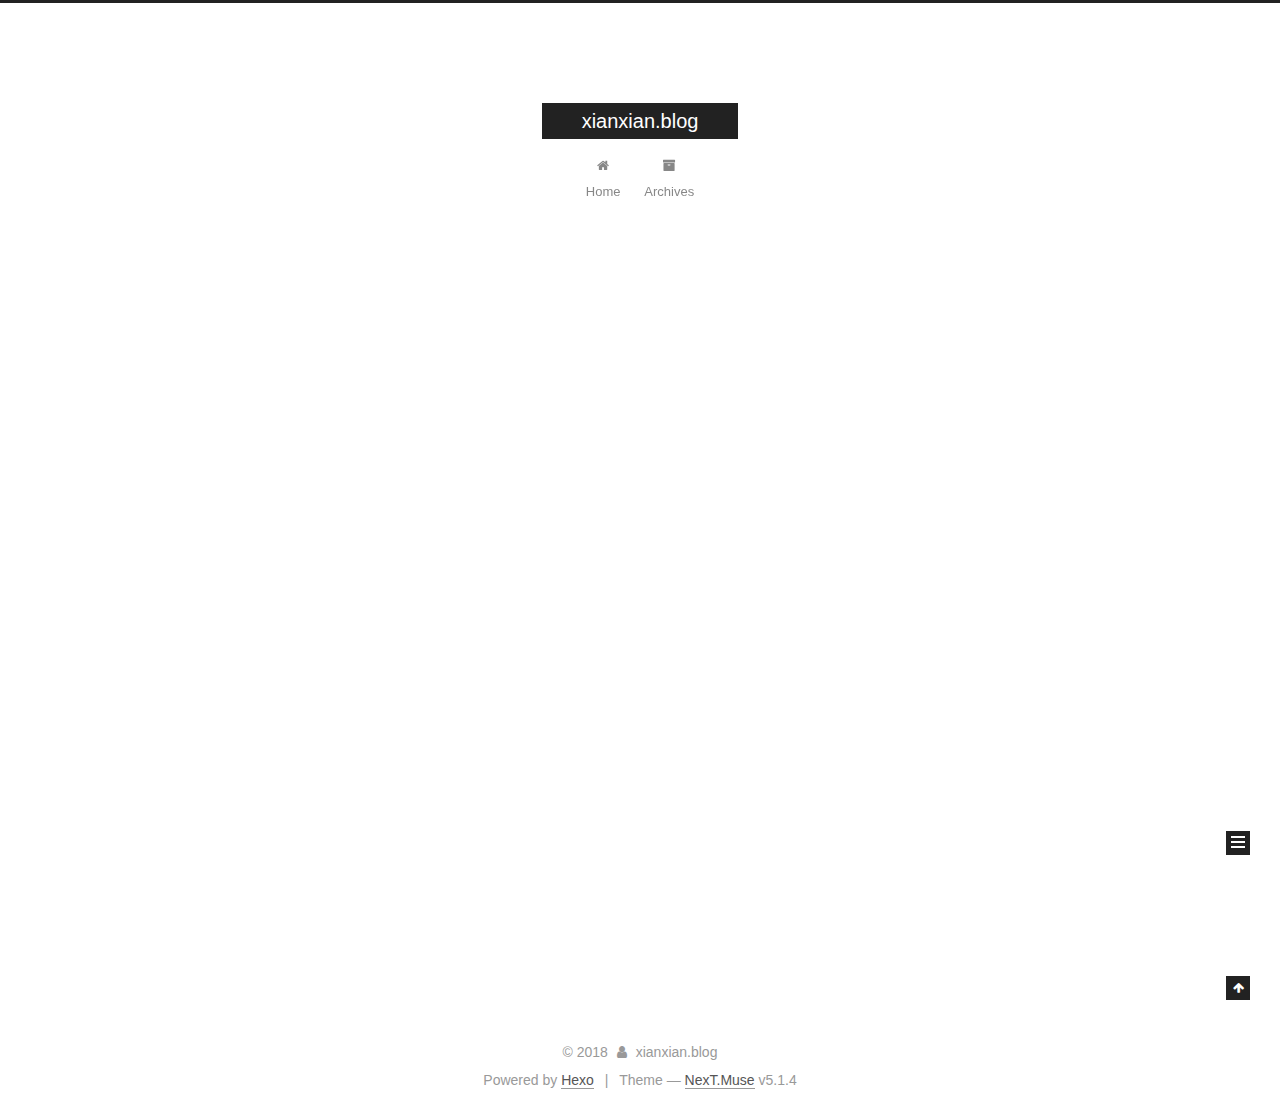
<file: index.html>
<!DOCTYPE html>



  


<html class="theme-next muse use-motion" lang="">
<head>
  <meta charset="UTF-8"/>
<meta http-equiv="X-UA-Compatible" content="IE=edge" />
<meta name="viewport" content="width=device-width, initial-scale=1, maximum-scale=1"/>
<meta name="theme-color" content="#222">









<meta http-equiv="Cache-Control" content="no-transform" />
<meta http-equiv="Cache-Control" content="no-siteapp" />
















  
  
  <link href="/lib/fancybox/source/jquery.fancybox.css?v=2.1.5" rel="stylesheet" type="text/css" />







<link href="/lib/font-awesome/css/font-awesome.min.css?v=4.6.2" rel="stylesheet" type="text/css" />

<link href="/css/main.css?v=5.1.4" rel="stylesheet" type="text/css" />


  <link rel="apple-touch-icon" sizes="180x180" href="/images/apple-touch-icon-next.png?v=5.1.4">


  <link rel="icon" type="image/png" sizes="32x32" href="/images/favicon-32x32-next.png?v=5.1.4">


  <link rel="icon" type="image/png" sizes="16x16" href="/images/favicon-16x16-next.png?v=5.1.4">


  <link rel="mask-icon" href="/images/logo.svg?v=5.1.4" color="#222">





  <meta name="keywords" content="Hexo, NexT" />










<meta property="og:type" content="website">
<meta property="og:title" content="xianxian.blog">
<meta property="og:url" content="http://yoursite.com/index.html">
<meta property="og:site_name" content="xianxian.blog">
<meta property="og:locale" content="default">
<meta name="twitter:card" content="summary">
<meta name="twitter:title" content="xianxian.blog">



<script type="text/javascript" id="hexo.configurations">
  var NexT = window.NexT || {};
  var CONFIG = {
    root: '/',
    scheme: 'Muse',
    version: '5.1.4',
    sidebar: {"position":"left","display":"post","offset":12,"b2t":false,"scrollpercent":false,"onmobile":false},
    fancybox: true,
    tabs: true,
    motion: {"enable":true,"async":false,"transition":{"post_block":"fadeIn","post_header":"slideDownIn","post_body":"slideDownIn","coll_header":"slideLeftIn","sidebar":"slideUpIn"}},
    duoshuo: {
      userId: '0',
      author: 'Author'
    },
    algolia: {
      applicationID: '',
      apiKey: '',
      indexName: '',
      hits: {"per_page":10},
      labels: {"input_placeholder":"Search for Posts","hits_empty":"We didn't find any results for the search: ${query}","hits_stats":"${hits} results found in ${time} ms"}
    }
  };
</script>



  <link rel="canonical" href="http://yoursite.com/"/>





  <title>xianxian.blog</title>
  








</head>

<body itemscope itemtype="http://schema.org/WebPage" lang="default">

  
  
    
  

  <div class="container sidebar-position-left 
  page-home">
    <div class="headband"></div>

    <header id="header" class="header" itemscope itemtype="http://schema.org/WPHeader">
      <div class="header-inner"><div class="site-brand-wrapper">
  <div class="site-meta ">
    

    <div class="custom-logo-site-title">
      <a href="/"  class="brand" rel="start">
        <span class="logo-line-before"><i></i></span>
        <span class="site-title">xianxian.blog</span>
        <span class="logo-line-after"><i></i></span>
      </a>
    </div>
      
        <p class="site-subtitle"></p>
      
  </div>

  <div class="site-nav-toggle">
    <button>
      <span class="btn-bar"></span>
      <span class="btn-bar"></span>
      <span class="btn-bar"></span>
    </button>
  </div>
</div>

<nav class="site-nav">
  

  
    <ul id="menu" class="menu">
      
        
        <li class="menu-item menu-item-home">
          <a href="/" rel="section">
            
              <i class="menu-item-icon fa fa-fw fa-home"></i> <br />
            
            Home
          </a>
        </li>
      
        
        <li class="menu-item menu-item-archives">
          <a href="/archives/" rel="section">
            
              <i class="menu-item-icon fa fa-fw fa-archive"></i> <br />
            
            Archives
          </a>
        </li>
      

      
    </ul>
  

  
</nav>



 </div>
    </header>

    <main id="main" class="main">
      <div class="main-inner">
        <div class="content-wrap">
          <div id="content" class="content">
            
  <section id="posts" class="posts-expand">
    
      

  

  
  
  

  <article class="post post-type-normal" itemscope itemtype="http://schema.org/Article">
  
  
  
  <div class="post-block">
    <link itemprop="mainEntityOfPage" href="http://yoursite.com/2018/09/06/自我介绍/">

    <span hidden itemprop="author" itemscope itemtype="http://schema.org/Person">
      <meta itemprop="name" content="xianxian.blog">
      <meta itemprop="description" content="">
      <meta itemprop="image" content="/images/avatar.gif">
    </span>

    <span hidden itemprop="publisher" itemscope itemtype="http://schema.org/Organization">
      <meta itemprop="name" content="xianxian.blog">
    </span>

    
      <header class="post-header">

        
        
          <h1 class="post-title" itemprop="name headline">
                
                <a class="post-title-link" href="/2018/09/06/自我介绍/" itemprop="url">先来个自我介绍</a></h1>
        

        <div class="post-meta">
          <span class="post-time">
            
              <span class="post-meta-item-icon">
                <i class="fa fa-calendar-o"></i>
              </span>
              
                <span class="post-meta-item-text">Posted on</span>
              
              <time title="Post created" itemprop="dateCreated datePublished" datetime="2018-09-06T22:48:46+08:00">
                2018-09-06
              </time>
            

            

            
          </span>

          

          
            
          

          
          

          

          

          

        </div>
      </header>
    

    
    
    
    <div class="post-body" itemprop="articleBody">

      
      

      
        
          
            <h2 id="自我介绍"><a href="#自我介绍" class="headerlink" title="自我介绍"></a>自我介绍</h2><blockquote>
<p>姓名： 晨曦<br><br>性别： 女<br><br>生日： 1995-03-23<br><br>爱好：摄影、设计</p>
</blockquote>
<h2 id="我的日常"><a href="#我的日常" class="headerlink" title="我的日常"></a>我的日常</h2><blockquote>
<ol>
<li>熟练 ps切图、熟悉AI、Axure、墨刀 等工具的使用</li>
<li>精通HTML5+CSS3 布局样式编程，熟悉各种前端调试工具</li>
<li>JavaScript基础扎实，熟练使用jQuery、bootstrap、等主流JS库和框架</li>
<li>熟练掌握vue、微信jssdk、微信小程序等。</li>
<li>有web开发经验，能开发兼容移动版浏览器的应用，并实现各种交互效果</li>
<li>良好的开发、测试习惯，有兴趣探索新的知识。</li>
</ol>
</blockquote>

          
        
      
    </div>
    
    
    

    

    

    

    <footer class="post-footer">
      

      

      

      
      
        <div class="post-eof"></div>
      
    </footer>
  </div>
  
  
  
  </article>


    
  </section>

  


          </div>
          


          

        </div>
        
          
  
  <div class="sidebar-toggle">
    <div class="sidebar-toggle-line-wrap">
      <span class="sidebar-toggle-line sidebar-toggle-line-first"></span>
      <span class="sidebar-toggle-line sidebar-toggle-line-middle"></span>
      <span class="sidebar-toggle-line sidebar-toggle-line-last"></span>
    </div>
  </div>

  <aside id="sidebar" class="sidebar">
    
    <div class="sidebar-inner">

      

      

      <section class="site-overview-wrap sidebar-panel sidebar-panel-active">
        <div class="site-overview">
          <div class="site-author motion-element" itemprop="author" itemscope itemtype="http://schema.org/Person">
            
              <p class="site-author-name" itemprop="name">xianxian.blog</p>
              <p class="site-description motion-element" itemprop="description"></p>
          </div>

          <nav class="site-state motion-element">

            
              <div class="site-state-item site-state-posts">
              
                <a href="/archives/">
              
                  <span class="site-state-item-count">1</span>
                  <span class="site-state-item-name">posts</span>
                </a>
              </div>
            

            

            

          </nav>

          

          

          
          

          
          

          

        </div>
      </section>

      

      

    </div>
  </aside>


        
      </div>
    </main>

    <footer id="footer" class="footer">
      <div class="footer-inner">
        <div class="copyright">&copy; <span itemprop="copyrightYear">2018</span>
  <span class="with-love">
    <i class="fa fa-user"></i>
  </span>
  <span class="author" itemprop="copyrightHolder">xianxian.blog</span>

  
</div>


  <div class="powered-by">Powered by <a class="theme-link" target="_blank" href="https://hexo.io">Hexo</a></div>



  <span class="post-meta-divider">|</span>



  <div class="theme-info">Theme &mdash; <a class="theme-link" target="_blank" href="https://github.com/iissnan/hexo-theme-next">NexT.Muse</a> v5.1.4</div>




        







        
      </div>
    </footer>

    
      <div class="back-to-top">
        <i class="fa fa-arrow-up"></i>
        
      </div>
    

    

  </div>

  

<script type="text/javascript">
  if (Object.prototype.toString.call(window.Promise) !== '[object Function]') {
    window.Promise = null;
  }
</script>









  












  
  
    <script type="text/javascript" src="/lib/jquery/index.js?v=2.1.3"></script>
  

  
  
    <script type="text/javascript" src="/lib/fastclick/lib/fastclick.min.js?v=1.0.6"></script>
  

  
  
    <script type="text/javascript" src="/lib/jquery_lazyload/jquery.lazyload.js?v=1.9.7"></script>
  

  
  
    <script type="text/javascript" src="/lib/velocity/velocity.min.js?v=1.2.1"></script>
  

  
  
    <script type="text/javascript" src="/lib/velocity/velocity.ui.min.js?v=1.2.1"></script>
  

  
  
    <script type="text/javascript" src="/lib/fancybox/source/jquery.fancybox.pack.js?v=2.1.5"></script>
  


  


  <script type="text/javascript" src="/js/src/utils.js?v=5.1.4"></script>

  <script type="text/javascript" src="/js/src/motion.js?v=5.1.4"></script>



  
  

  

  


  <script type="text/javascript" src="/js/src/bootstrap.js?v=5.1.4"></script>



  


  




	





  





  












  





  

  

  

  
  

  

  

  

</body>
</html>
</file>
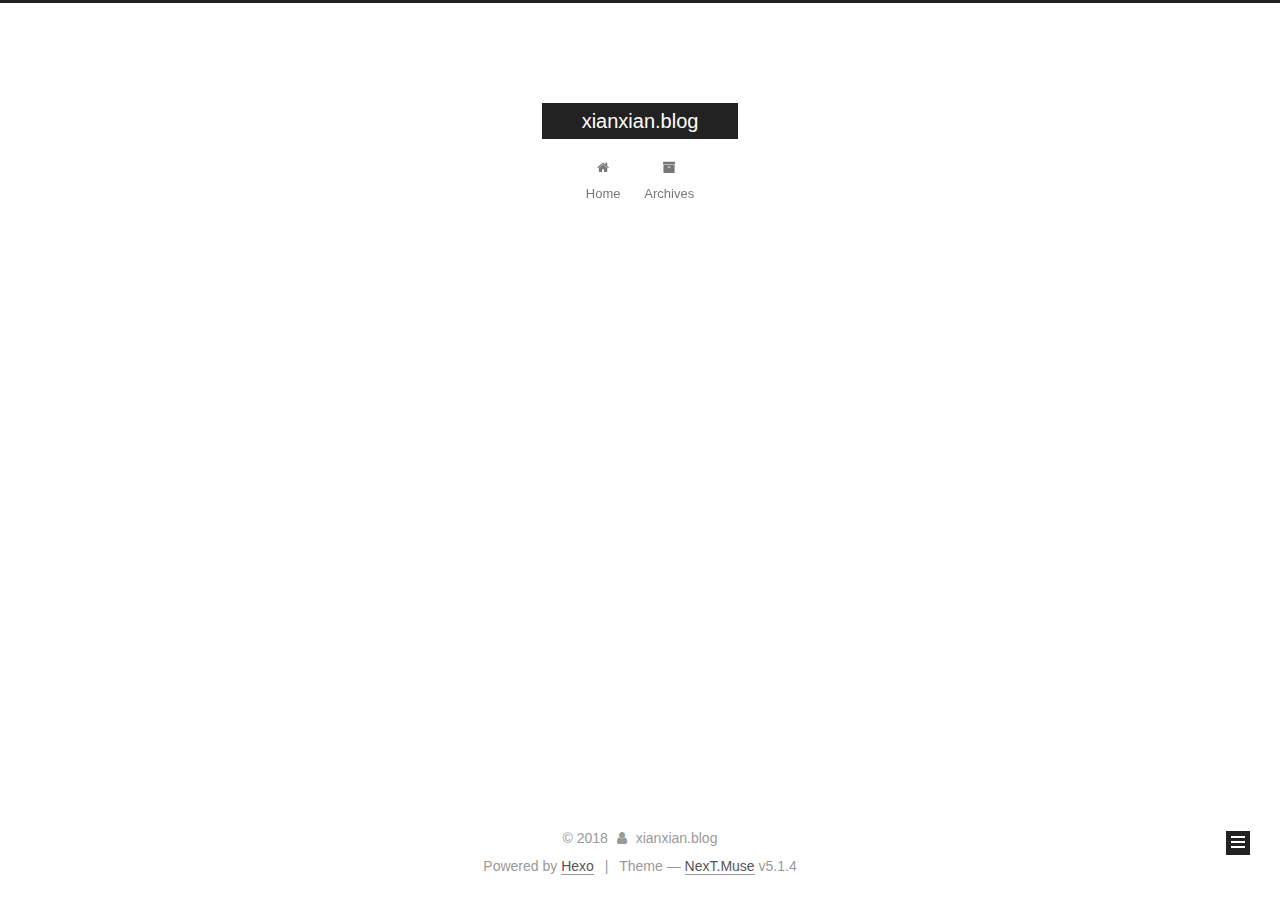
<file: archives/index.html>
<!DOCTYPE html>



  


<html class="theme-next muse use-motion" lang="">
<head>
  <meta charset="UTF-8"/>
<meta http-equiv="X-UA-Compatible" content="IE=edge" />
<meta name="viewport" content="width=device-width, initial-scale=1, maximum-scale=1"/>
<meta name="theme-color" content="#222">









<meta http-equiv="Cache-Control" content="no-transform" />
<meta http-equiv="Cache-Control" content="no-siteapp" />
















  
  
  <link href="/lib/fancybox/source/jquery.fancybox.css?v=2.1.5" rel="stylesheet" type="text/css" />







<link href="/lib/font-awesome/css/font-awesome.min.css?v=4.6.2" rel="stylesheet" type="text/css" />

<link href="/css/main.css?v=5.1.4" rel="stylesheet" type="text/css" />


  <link rel="apple-touch-icon" sizes="180x180" href="/images/apple-touch-icon-next.png?v=5.1.4">


  <link rel="icon" type="image/png" sizes="32x32" href="/images/favicon-32x32-next.png?v=5.1.4">


  <link rel="icon" type="image/png" sizes="16x16" href="/images/favicon-16x16-next.png?v=5.1.4">


  <link rel="mask-icon" href="/images/logo.svg?v=5.1.4" color="#222">





  <meta name="keywords" content="Hexo, NexT" />










<meta property="og:type" content="website">
<meta property="og:title" content="xianxian.blog">
<meta property="og:url" content="http://yoursite.com/archives/index.html">
<meta property="og:site_name" content="xianxian.blog">
<meta property="og:locale" content="default">
<meta name="twitter:card" content="summary">
<meta name="twitter:title" content="xianxian.blog">



<script type="text/javascript" id="hexo.configurations">
  var NexT = window.NexT || {};
  var CONFIG = {
    root: '/',
    scheme: 'Muse',
    version: '5.1.4',
    sidebar: {"position":"left","display":"post","offset":12,"b2t":false,"scrollpercent":false,"onmobile":false},
    fancybox: true,
    tabs: true,
    motion: {"enable":true,"async":false,"transition":{"post_block":"fadeIn","post_header":"slideDownIn","post_body":"slideDownIn","coll_header":"slideLeftIn","sidebar":"slideUpIn"}},
    duoshuo: {
      userId: '0',
      author: 'Author'
    },
    algolia: {
      applicationID: '',
      apiKey: '',
      indexName: '',
      hits: {"per_page":10},
      labels: {"input_placeholder":"Search for Posts","hits_empty":"We didn't find any results for the search: ${query}","hits_stats":"${hits} results found in ${time} ms"}
    }
  };
</script>



  <link rel="canonical" href="http://yoursite.com/archives/"/>





  <title>Archive | xianxian.blog</title>
  








</head>

<body itemscope itemtype="http://schema.org/WebPage" lang="default">

  
  
    
  

  <div class="container sidebar-position-left page-archive">
    <div class="headband"></div>

    <header id="header" class="header" itemscope itemtype="http://schema.org/WPHeader">
      <div class="header-inner"><div class="site-brand-wrapper">
  <div class="site-meta ">
    

    <div class="custom-logo-site-title">
      <a href="/"  class="brand" rel="start">
        <span class="logo-line-before"><i></i></span>
        <span class="site-title">xianxian.blog</span>
        <span class="logo-line-after"><i></i></span>
      </a>
    </div>
      
        <p class="site-subtitle"></p>
      
  </div>

  <div class="site-nav-toggle">
    <button>
      <span class="btn-bar"></span>
      <span class="btn-bar"></span>
      <span class="btn-bar"></span>
    </button>
  </div>
</div>

<nav class="site-nav">
  

  
    <ul id="menu" class="menu">
      
        
        <li class="menu-item menu-item-home">
          <a href="/" rel="section">
            
              <i class="menu-item-icon fa fa-fw fa-home"></i> <br />
            
            Home
          </a>
        </li>
      
        
        <li class="menu-item menu-item-archives">
          <a href="/archives/" rel="section">
            
              <i class="menu-item-icon fa fa-fw fa-archive"></i> <br />
            
            Archives
          </a>
        </li>
      

      
    </ul>
  

  
</nav>



 </div>
    </header>

    <main id="main" class="main">
      <div class="main-inner">
        <div class="content-wrap">
          <div id="content" class="content">
            

  
  
  
  <div class="post-block archive">
    <div id="posts" class="posts-collapse">
      <span class="archive-move-on"></span>

      <span class="archive-page-counter">
        
        
        
          
        
        Um..! 1 post. Keep on posting.
      </span>

      

        
        
        

        
          
          <div class="collection-title">
            <h1 class="archive-year" id="archive-year-2018">2018</h1>
          </div>
        
        

        

  <article class="post post-type-normal" itemscope itemtype="http://schema.org/Article">
    <header class="post-header">

      <h2 class="post-title">
        
            <a class="post-title-link" href="/2018/09/06/自我介绍/" itemprop="url">
              
                <span itemprop="name">先来个自我介绍</span>
              
            </a>
        
      </h2>

      <div class="post-meta">
        <time class="post-time" itemprop="dateCreated"
              datetime="2018-09-06T22:48:46+08:00"
              content="2018-09-06" >
          09-06
        </time>
      </div>

    </header>
  </article>



      

    </div>
  </div>
  
  
  

  



          </div>
          


          

        </div>
        
          
  
  <div class="sidebar-toggle">
    <div class="sidebar-toggle-line-wrap">
      <span class="sidebar-toggle-line sidebar-toggle-line-first"></span>
      <span class="sidebar-toggle-line sidebar-toggle-line-middle"></span>
      <span class="sidebar-toggle-line sidebar-toggle-line-last"></span>
    </div>
  </div>

  <aside id="sidebar" class="sidebar">
    
    <div class="sidebar-inner">

      

      

      <section class="site-overview-wrap sidebar-panel sidebar-panel-active">
        <div class="site-overview">
          <div class="site-author motion-element" itemprop="author" itemscope itemtype="http://schema.org/Person">
            
              <p class="site-author-name" itemprop="name">xianxian.blog</p>
              <p class="site-description motion-element" itemprop="description"></p>
          </div>

          <nav class="site-state motion-element">

            
              <div class="site-state-item site-state-posts">
              
                <a href="/archives/">
              
                  <span class="site-state-item-count">1</span>
                  <span class="site-state-item-name">posts</span>
                </a>
              </div>
            

            

            

          </nav>

          

          

          
          

          
          

          

        </div>
      </section>

      

      

    </div>
  </aside>


        
      </div>
    </main>

    <footer id="footer" class="footer">
      <div class="footer-inner">
        <div class="copyright">&copy; <span itemprop="copyrightYear">2018</span>
  <span class="with-love">
    <i class="fa fa-user"></i>
  </span>
  <span class="author" itemprop="copyrightHolder">xianxian.blog</span>

  
</div>


  <div class="powered-by">Powered by <a class="theme-link" target="_blank" href="https://hexo.io">Hexo</a></div>



  <span class="post-meta-divider">|</span>



  <div class="theme-info">Theme &mdash; <a class="theme-link" target="_blank" href="https://github.com/iissnan/hexo-theme-next">NexT.Muse</a> v5.1.4</div>




        







        
      </div>
    </footer>

    
      <div class="back-to-top">
        <i class="fa fa-arrow-up"></i>
        
      </div>
    

    

  </div>

  

<script type="text/javascript">
  if (Object.prototype.toString.call(window.Promise) !== '[object Function]') {
    window.Promise = null;
  }
</script>









  












  
  
    <script type="text/javascript" src="/lib/jquery/index.js?v=2.1.3"></script>
  

  
  
    <script type="text/javascript" src="/lib/fastclick/lib/fastclick.min.js?v=1.0.6"></script>
  

  
  
    <script type="text/javascript" src="/lib/jquery_lazyload/jquery.lazyload.js?v=1.9.7"></script>
  

  
  
    <script type="text/javascript" src="/lib/velocity/velocity.min.js?v=1.2.1"></script>
  

  
  
    <script type="text/javascript" src="/lib/velocity/velocity.ui.min.js?v=1.2.1"></script>
  

  
  
    <script type="text/javascript" src="/lib/fancybox/source/jquery.fancybox.pack.js?v=2.1.5"></script>
  


  


  <script type="text/javascript" src="/js/src/utils.js?v=5.1.4"></script>

  <script type="text/javascript" src="/js/src/motion.js?v=5.1.4"></script>



  
  

  

  


  <script type="text/javascript" src="/js/src/bootstrap.js?v=5.1.4"></script>



  


  




	





  





  












  





  

  

  

  
  

  

  

  

</body>
</html>
</file>
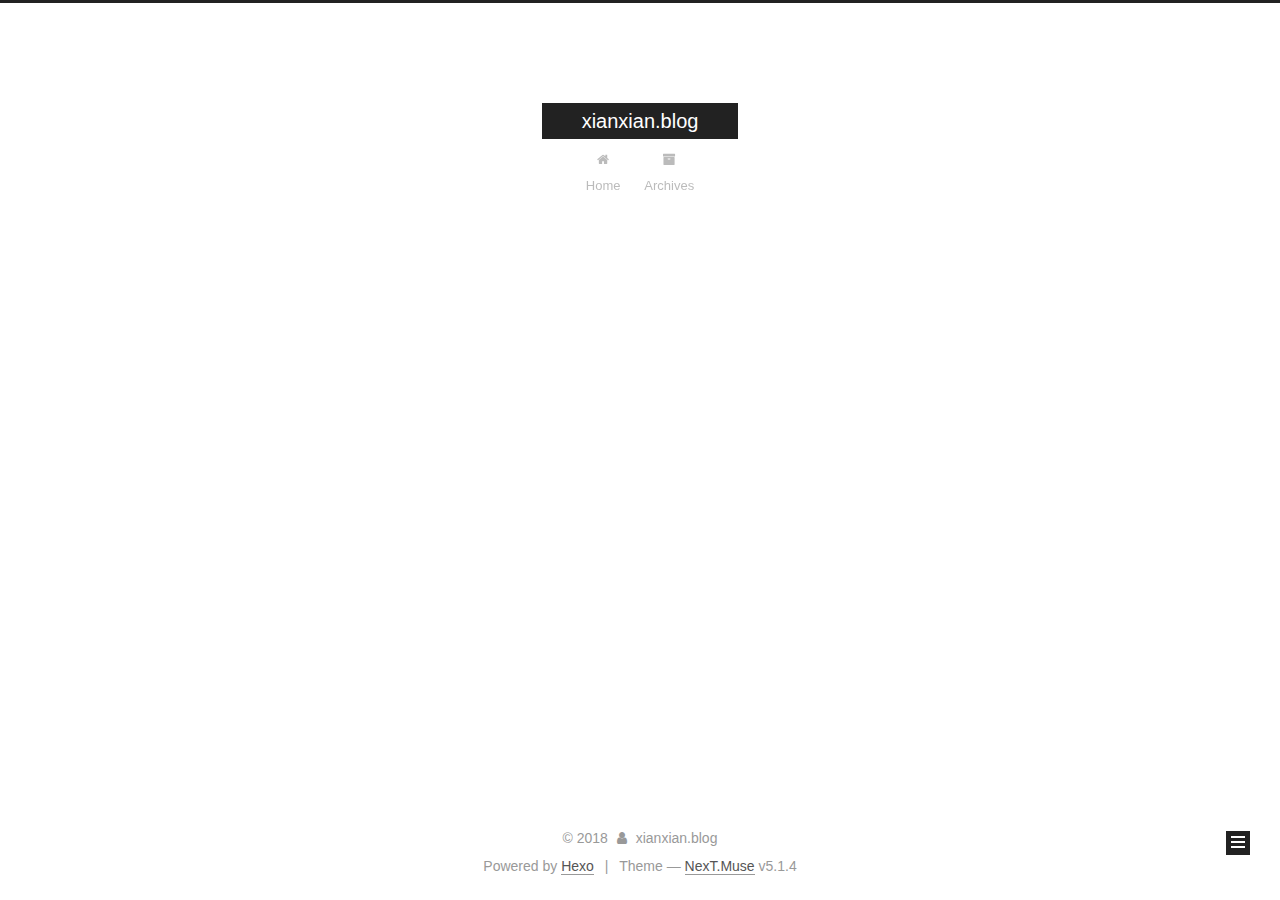
<file: archives/2018/index.html>
<!DOCTYPE html>



  


<html class="theme-next muse use-motion" lang="">
<head>
  <meta charset="UTF-8"/>
<meta http-equiv="X-UA-Compatible" content="IE=edge" />
<meta name="viewport" content="width=device-width, initial-scale=1, maximum-scale=1"/>
<meta name="theme-color" content="#222">









<meta http-equiv="Cache-Control" content="no-transform" />
<meta http-equiv="Cache-Control" content="no-siteapp" />
















  
  
  <link href="/lib/fancybox/source/jquery.fancybox.css?v=2.1.5" rel="stylesheet" type="text/css" />







<link href="/lib/font-awesome/css/font-awesome.min.css?v=4.6.2" rel="stylesheet" type="text/css" />

<link href="/css/main.css?v=5.1.4" rel="stylesheet" type="text/css" />


  <link rel="apple-touch-icon" sizes="180x180" href="/images/apple-touch-icon-next.png?v=5.1.4">


  <link rel="icon" type="image/png" sizes="32x32" href="/images/favicon-32x32-next.png?v=5.1.4">


  <link rel="icon" type="image/png" sizes="16x16" href="/images/favicon-16x16-next.png?v=5.1.4">


  <link rel="mask-icon" href="/images/logo.svg?v=5.1.4" color="#222">





  <meta name="keywords" content="Hexo, NexT" />










<meta property="og:type" content="website">
<meta property="og:title" content="xianxian.blog">
<meta property="og:url" content="http://yoursite.com/archives/2018/index.html">
<meta property="og:site_name" content="xianxian.blog">
<meta property="og:locale" content="default">
<meta name="twitter:card" content="summary">
<meta name="twitter:title" content="xianxian.blog">



<script type="text/javascript" id="hexo.configurations">
  var NexT = window.NexT || {};
  var CONFIG = {
    root: '/',
    scheme: 'Muse',
    version: '5.1.4',
    sidebar: {"position":"left","display":"post","offset":12,"b2t":false,"scrollpercent":false,"onmobile":false},
    fancybox: true,
    tabs: true,
    motion: {"enable":true,"async":false,"transition":{"post_block":"fadeIn","post_header":"slideDownIn","post_body":"slideDownIn","coll_header":"slideLeftIn","sidebar":"slideUpIn"}},
    duoshuo: {
      userId: '0',
      author: 'Author'
    },
    algolia: {
      applicationID: '',
      apiKey: '',
      indexName: '',
      hits: {"per_page":10},
      labels: {"input_placeholder":"Search for Posts","hits_empty":"We didn't find any results for the search: ${query}","hits_stats":"${hits} results found in ${time} ms"}
    }
  };
</script>



  <link rel="canonical" href="http://yoursite.com/archives/2018/"/>





  <title>Archive | xianxian.blog</title>
  








</head>

<body itemscope itemtype="http://schema.org/WebPage" lang="default">

  
  
    
  

  <div class="container sidebar-position-left page-archive">
    <div class="headband"></div>

    <header id="header" class="header" itemscope itemtype="http://schema.org/WPHeader">
      <div class="header-inner"><div class="site-brand-wrapper">
  <div class="site-meta ">
    

    <div class="custom-logo-site-title">
      <a href="/"  class="brand" rel="start">
        <span class="logo-line-before"><i></i></span>
        <span class="site-title">xianxian.blog</span>
        <span class="logo-line-after"><i></i></span>
      </a>
    </div>
      
        <p class="site-subtitle"></p>
      
  </div>

  <div class="site-nav-toggle">
    <button>
      <span class="btn-bar"></span>
      <span class="btn-bar"></span>
      <span class="btn-bar"></span>
    </button>
  </div>
</div>

<nav class="site-nav">
  

  
    <ul id="menu" class="menu">
      
        
        <li class="menu-item menu-item-home">
          <a href="/" rel="section">
            
              <i class="menu-item-icon fa fa-fw fa-home"></i> <br />
            
            Home
          </a>
        </li>
      
        
        <li class="menu-item menu-item-archives">
          <a href="/archives/" rel="section">
            
              <i class="menu-item-icon fa fa-fw fa-archive"></i> <br />
            
            Archives
          </a>
        </li>
      

      
    </ul>
  

  
</nav>



 </div>
    </header>

    <main id="main" class="main">
      <div class="main-inner">
        <div class="content-wrap">
          <div id="content" class="content">
            

  
  
  
  <div class="post-block archive">
    <div id="posts" class="posts-collapse">
      <span class="archive-move-on"></span>

      <span class="archive-page-counter">
        
        
        
          
        
        Um..! 1 post. Keep on posting.
      </span>

      

        
        
        

        
          
          <div class="collection-title">
            <h1 class="archive-year" id="archive-year-2018">2018</h1>
          </div>
        
        

        

  <article class="post post-type-normal" itemscope itemtype="http://schema.org/Article">
    <header class="post-header">

      <h2 class="post-title">
        
            <a class="post-title-link" href="/2018/09/06/自我介绍/" itemprop="url">
              
                <span itemprop="name">先来个自我介绍</span>
              
            </a>
        
      </h2>

      <div class="post-meta">
        <time class="post-time" itemprop="dateCreated"
              datetime="2018-09-06T22:48:46+08:00"
              content="2018-09-06" >
          09-06
        </time>
      </div>

    </header>
  </article>



      

    </div>
  </div>
  
  
  

  



          </div>
          


          

        </div>
        
          
  
  <div class="sidebar-toggle">
    <div class="sidebar-toggle-line-wrap">
      <span class="sidebar-toggle-line sidebar-toggle-line-first"></span>
      <span class="sidebar-toggle-line sidebar-toggle-line-middle"></span>
      <span class="sidebar-toggle-line sidebar-toggle-line-last"></span>
    </div>
  </div>

  <aside id="sidebar" class="sidebar">
    
    <div class="sidebar-inner">

      

      

      <section class="site-overview-wrap sidebar-panel sidebar-panel-active">
        <div class="site-overview">
          <div class="site-author motion-element" itemprop="author" itemscope itemtype="http://schema.org/Person">
            
              <p class="site-author-name" itemprop="name">xianxian.blog</p>
              <p class="site-description motion-element" itemprop="description"></p>
          </div>

          <nav class="site-state motion-element">

            
              <div class="site-state-item site-state-posts">
              
                <a href="/archives/">
              
                  <span class="site-state-item-count">1</span>
                  <span class="site-state-item-name">posts</span>
                </a>
              </div>
            

            

            

          </nav>

          

          

          
          

          
          

          

        </div>
      </section>

      

      

    </div>
  </aside>


        
      </div>
    </main>

    <footer id="footer" class="footer">
      <div class="footer-inner">
        <div class="copyright">&copy; <span itemprop="copyrightYear">2018</span>
  <span class="with-love">
    <i class="fa fa-user"></i>
  </span>
  <span class="author" itemprop="copyrightHolder">xianxian.blog</span>

  
</div>


  <div class="powered-by">Powered by <a class="theme-link" target="_blank" href="https://hexo.io">Hexo</a></div>



  <span class="post-meta-divider">|</span>



  <div class="theme-info">Theme &mdash; <a class="theme-link" target="_blank" href="https://github.com/iissnan/hexo-theme-next">NexT.Muse</a> v5.1.4</div>




        







        
      </div>
    </footer>

    
      <div class="back-to-top">
        <i class="fa fa-arrow-up"></i>
        
      </div>
    

    

  </div>

  

<script type="text/javascript">
  if (Object.prototype.toString.call(window.Promise) !== '[object Function]') {
    window.Promise = null;
  }
</script>









  












  
  
    <script type="text/javascript" src="/lib/jquery/index.js?v=2.1.3"></script>
  

  
  
    <script type="text/javascript" src="/lib/fastclick/lib/fastclick.min.js?v=1.0.6"></script>
  

  
  
    <script type="text/javascript" src="/lib/jquery_lazyload/jquery.lazyload.js?v=1.9.7"></script>
  

  
  
    <script type="text/javascript" src="/lib/velocity/velocity.min.js?v=1.2.1"></script>
  

  
  
    <script type="text/javascript" src="/lib/velocity/velocity.ui.min.js?v=1.2.1"></script>
  

  
  
    <script type="text/javascript" src="/lib/fancybox/source/jquery.fancybox.pack.js?v=2.1.5"></script>
  


  


  <script type="text/javascript" src="/js/src/utils.js?v=5.1.4"></script>

  <script type="text/javascript" src="/js/src/motion.js?v=5.1.4"></script>



  
  

  

  


  <script type="text/javascript" src="/js/src/bootstrap.js?v=5.1.4"></script>



  


  




	





  





  












  





  

  

  

  
  

  

  

  

</body>
</html>
</file>
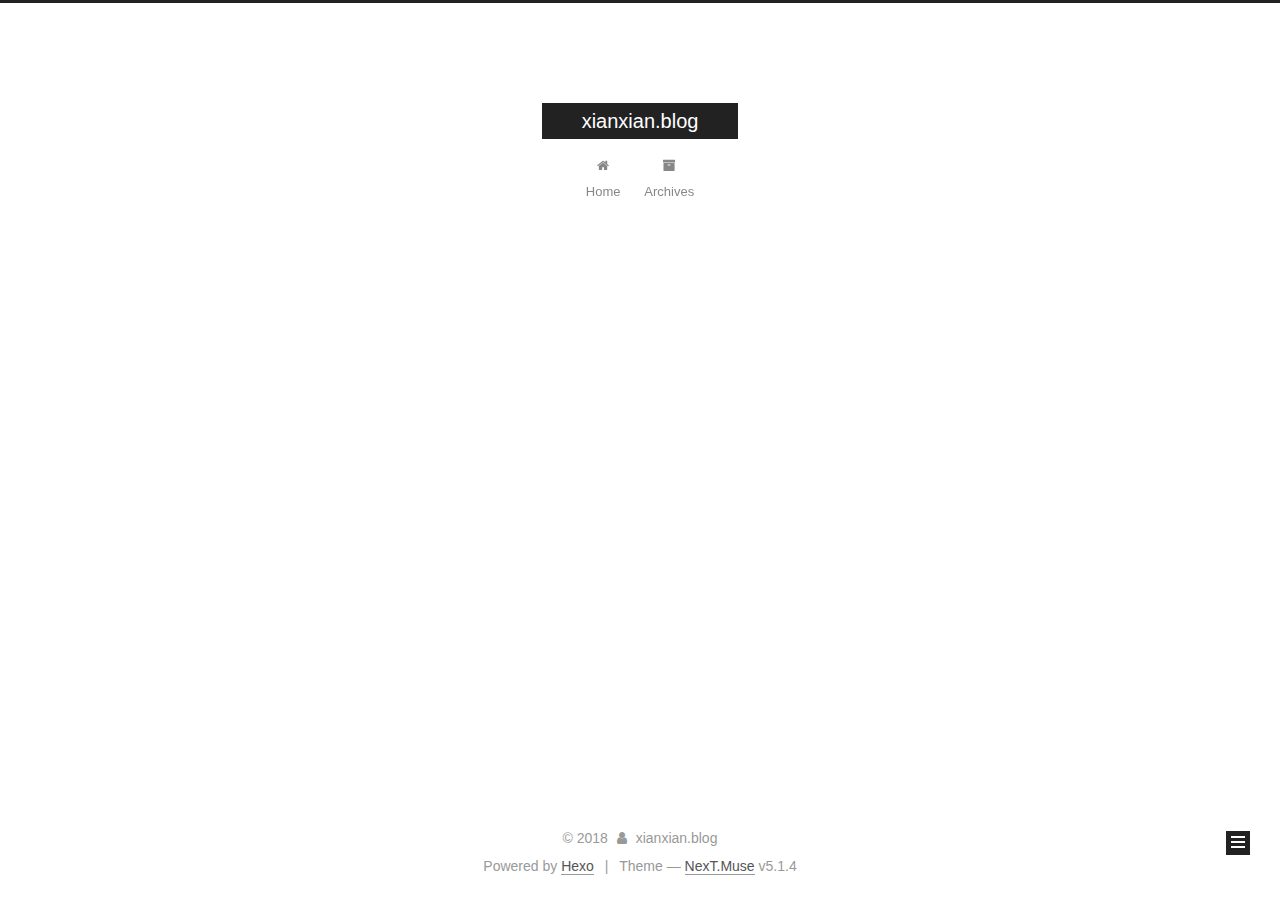
<file: archives/2018/09/index.html>
<!DOCTYPE html>



  


<html class="theme-next muse use-motion" lang="">
<head>
  <meta charset="UTF-8"/>
<meta http-equiv="X-UA-Compatible" content="IE=edge" />
<meta name="viewport" content="width=device-width, initial-scale=1, maximum-scale=1"/>
<meta name="theme-color" content="#222">









<meta http-equiv="Cache-Control" content="no-transform" />
<meta http-equiv="Cache-Control" content="no-siteapp" />
















  
  
  <link href="/lib/fancybox/source/jquery.fancybox.css?v=2.1.5" rel="stylesheet" type="text/css" />







<link href="/lib/font-awesome/css/font-awesome.min.css?v=4.6.2" rel="stylesheet" type="text/css" />

<link href="/css/main.css?v=5.1.4" rel="stylesheet" type="text/css" />


  <link rel="apple-touch-icon" sizes="180x180" href="/images/apple-touch-icon-next.png?v=5.1.4">


  <link rel="icon" type="image/png" sizes="32x32" href="/images/favicon-32x32-next.png?v=5.1.4">


  <link rel="icon" type="image/png" sizes="16x16" href="/images/favicon-16x16-next.png?v=5.1.4">


  <link rel="mask-icon" href="/images/logo.svg?v=5.1.4" color="#222">





  <meta name="keywords" content="Hexo, NexT" />










<meta property="og:type" content="website">
<meta property="og:title" content="xianxian.blog">
<meta property="og:url" content="http://yoursite.com/archives/2018/09/index.html">
<meta property="og:site_name" content="xianxian.blog">
<meta property="og:locale" content="default">
<meta name="twitter:card" content="summary">
<meta name="twitter:title" content="xianxian.blog">



<script type="text/javascript" id="hexo.configurations">
  var NexT = window.NexT || {};
  var CONFIG = {
    root: '/',
    scheme: 'Muse',
    version: '5.1.4',
    sidebar: {"position":"left","display":"post","offset":12,"b2t":false,"scrollpercent":false,"onmobile":false},
    fancybox: true,
    tabs: true,
    motion: {"enable":true,"async":false,"transition":{"post_block":"fadeIn","post_header":"slideDownIn","post_body":"slideDownIn","coll_header":"slideLeftIn","sidebar":"slideUpIn"}},
    duoshuo: {
      userId: '0',
      author: 'Author'
    },
    algolia: {
      applicationID: '',
      apiKey: '',
      indexName: '',
      hits: {"per_page":10},
      labels: {"input_placeholder":"Search for Posts","hits_empty":"We didn't find any results for the search: ${query}","hits_stats":"${hits} results found in ${time} ms"}
    }
  };
</script>



  <link rel="canonical" href="http://yoursite.com/archives/2018/09/"/>





  <title>Archive | xianxian.blog</title>
  








</head>

<body itemscope itemtype="http://schema.org/WebPage" lang="default">

  
  
    
  

  <div class="container sidebar-position-left page-archive">
    <div class="headband"></div>

    <header id="header" class="header" itemscope itemtype="http://schema.org/WPHeader">
      <div class="header-inner"><div class="site-brand-wrapper">
  <div class="site-meta ">
    

    <div class="custom-logo-site-title">
      <a href="/"  class="brand" rel="start">
        <span class="logo-line-before"><i></i></span>
        <span class="site-title">xianxian.blog</span>
        <span class="logo-line-after"><i></i></span>
      </a>
    </div>
      
        <p class="site-subtitle"></p>
      
  </div>

  <div class="site-nav-toggle">
    <button>
      <span class="btn-bar"></span>
      <span class="btn-bar"></span>
      <span class="btn-bar"></span>
    </button>
  </div>
</div>

<nav class="site-nav">
  

  
    <ul id="menu" class="menu">
      
        
        <li class="menu-item menu-item-home">
          <a href="/" rel="section">
            
              <i class="menu-item-icon fa fa-fw fa-home"></i> <br />
            
            Home
          </a>
        </li>
      
        
        <li class="menu-item menu-item-archives">
          <a href="/archives/" rel="section">
            
              <i class="menu-item-icon fa fa-fw fa-archive"></i> <br />
            
            Archives
          </a>
        </li>
      

      
    </ul>
  

  
</nav>



 </div>
    </header>

    <main id="main" class="main">
      <div class="main-inner">
        <div class="content-wrap">
          <div id="content" class="content">
            

  
  
  
  <div class="post-block archive">
    <div id="posts" class="posts-collapse">
      <span class="archive-move-on"></span>

      <span class="archive-page-counter">
        
        
        
          
        
        Um..! 1 post. Keep on posting.
      </span>

      

        
        
        

        
          
          <div class="collection-title">
            <h1 class="archive-year" id="archive-year-2018">2018</h1>
          </div>
        
        

        

  <article class="post post-type-normal" itemscope itemtype="http://schema.org/Article">
    <header class="post-header">

      <h2 class="post-title">
        
            <a class="post-title-link" href="/2018/09/06/自我介绍/" itemprop="url">
              
                <span itemprop="name">先来个自我介绍</span>
              
            </a>
        
      </h2>

      <div class="post-meta">
        <time class="post-time" itemprop="dateCreated"
              datetime="2018-09-06T22:48:46+08:00"
              content="2018-09-06" >
          09-06
        </time>
      </div>

    </header>
  </article>



      

    </div>
  </div>
  
  
  

  



          </div>
          


          

        </div>
        
          
  
  <div class="sidebar-toggle">
    <div class="sidebar-toggle-line-wrap">
      <span class="sidebar-toggle-line sidebar-toggle-line-first"></span>
      <span class="sidebar-toggle-line sidebar-toggle-line-middle"></span>
      <span class="sidebar-toggle-line sidebar-toggle-line-last"></span>
    </div>
  </div>

  <aside id="sidebar" class="sidebar">
    
    <div class="sidebar-inner">

      

      

      <section class="site-overview-wrap sidebar-panel sidebar-panel-active">
        <div class="site-overview">
          <div class="site-author motion-element" itemprop="author" itemscope itemtype="http://schema.org/Person">
            
              <p class="site-author-name" itemprop="name">xianxian.blog</p>
              <p class="site-description motion-element" itemprop="description"></p>
          </div>

          <nav class="site-state motion-element">

            
              <div class="site-state-item site-state-posts">
              
                <a href="/archives/">
              
                  <span class="site-state-item-count">1</span>
                  <span class="site-state-item-name">posts</span>
                </a>
              </div>
            

            

            

          </nav>

          

          

          
          

          
          

          

        </div>
      </section>

      

      

    </div>
  </aside>


        
      </div>
    </main>

    <footer id="footer" class="footer">
      <div class="footer-inner">
        <div class="copyright">&copy; <span itemprop="copyrightYear">2018</span>
  <span class="with-love">
    <i class="fa fa-user"></i>
  </span>
  <span class="author" itemprop="copyrightHolder">xianxian.blog</span>

  
</div>


  <div class="powered-by">Powered by <a class="theme-link" target="_blank" href="https://hexo.io">Hexo</a></div>



  <span class="post-meta-divider">|</span>



  <div class="theme-info">Theme &mdash; <a class="theme-link" target="_blank" href="https://github.com/iissnan/hexo-theme-next">NexT.Muse</a> v5.1.4</div>




        







        
      </div>
    </footer>

    
      <div class="back-to-top">
        <i class="fa fa-arrow-up"></i>
        
      </div>
    

    

  </div>

  

<script type="text/javascript">
  if (Object.prototype.toString.call(window.Promise) !== '[object Function]') {
    window.Promise = null;
  }
</script>









  












  
  
    <script type="text/javascript" src="/lib/jquery/index.js?v=2.1.3"></script>
  

  
  
    <script type="text/javascript" src="/lib/fastclick/lib/fastclick.min.js?v=1.0.6"></script>
  

  
  
    <script type="text/javascript" src="/lib/jquery_lazyload/jquery.lazyload.js?v=1.9.7"></script>
  

  
  
    <script type="text/javascript" src="/lib/velocity/velocity.min.js?v=1.2.1"></script>
  

  
  
    <script type="text/javascript" src="/lib/velocity/velocity.ui.min.js?v=1.2.1"></script>
  

  
  
    <script type="text/javascript" src="/lib/fancybox/source/jquery.fancybox.pack.js?v=2.1.5"></script>
  


  


  <script type="text/javascript" src="/js/src/utils.js?v=5.1.4"></script>

  <script type="text/javascript" src="/js/src/motion.js?v=5.1.4"></script>



  
  

  

  


  <script type="text/javascript" src="/js/src/bootstrap.js?v=5.1.4"></script>



  


  




	





  





  












  





  

  

  

  
  

  

  

  

</body>
</html>
</file>
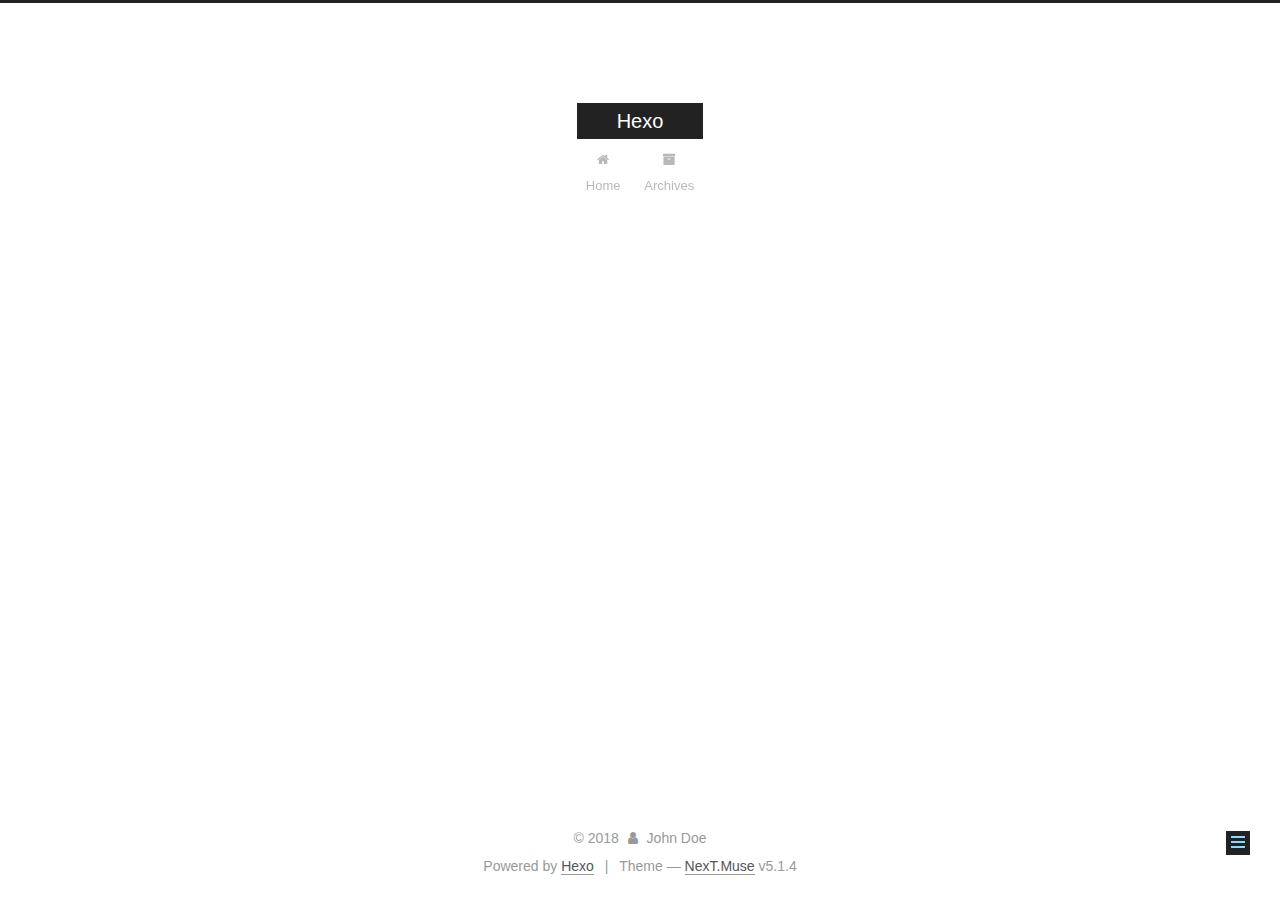
<file: 2018/09/06/hello/index.html>
<!DOCTYPE html>



  


<html class="theme-next muse use-motion" lang="">
<head>
  <meta charset="UTF-8"/>
<meta http-equiv="X-UA-Compatible" content="IE=edge" />
<meta name="viewport" content="width=device-width, initial-scale=1, maximum-scale=1"/>
<meta name="theme-color" content="#222">









<meta http-equiv="Cache-Control" content="no-transform" />
<meta http-equiv="Cache-Control" content="no-siteapp" />
















  
  
  <link href="/lib/fancybox/source/jquery.fancybox.css?v=2.1.5" rel="stylesheet" type="text/css" />







<link href="/lib/font-awesome/css/font-awesome.min.css?v=4.6.2" rel="stylesheet" type="text/css" />

<link href="/css/main.css?v=5.1.4" rel="stylesheet" type="text/css" />


  <link rel="apple-touch-icon" sizes="180x180" href="/images/apple-touch-icon-next.png?v=5.1.4">


  <link rel="icon" type="image/png" sizes="32x32" href="/images/favicon-32x32-next.png?v=5.1.4">


  <link rel="icon" type="image/png" sizes="16x16" href="/images/favicon-16x16-next.png?v=5.1.4">


  <link rel="mask-icon" href="/images/logo.svg?v=5.1.4" color="#222">





  <meta name="keywords" content="Hexo, NexT" />










<meta name="description" content="这是我的第一篇文章">
<meta property="og:type" content="article">
<meta property="og:title" content="你好">
<meta property="og:url" content="http://yoursite.com/2018/09/06/hello/index.html">
<meta property="og:site_name" content="Hexo">
<meta property="og:description" content="这是我的第一篇文章">
<meta property="og:locale" content="default">
<meta property="og:updated_time" content="2018-09-06T14:51:13.047Z">
<meta name="twitter:card" content="summary">
<meta name="twitter:title" content="你好">
<meta name="twitter:description" content="这是我的第一篇文章">



<script type="text/javascript" id="hexo.configurations">
  var NexT = window.NexT || {};
  var CONFIG = {
    root: '/',
    scheme: 'Muse',
    version: '5.1.4',
    sidebar: {"position":"left","display":"post","offset":12,"b2t":false,"scrollpercent":false,"onmobile":false},
    fancybox: true,
    tabs: true,
    motion: {"enable":true,"async":false,"transition":{"post_block":"fadeIn","post_header":"slideDownIn","post_body":"slideDownIn","coll_header":"slideLeftIn","sidebar":"slideUpIn"}},
    duoshuo: {
      userId: '0',
      author: 'Author'
    },
    algolia: {
      applicationID: '',
      apiKey: '',
      indexName: '',
      hits: {"per_page":10},
      labels: {"input_placeholder":"Search for Posts","hits_empty":"We didn't find any results for the search: ${query}","hits_stats":"${hits} results found in ${time} ms"}
    }
  };
</script>



  <link rel="canonical" href="http://yoursite.com/2018/09/06/hello/"/>





  <title>你好 | Hexo</title>
  








</head>

<body itemscope itemtype="http://schema.org/WebPage" lang="default">

  
  
    
  

  <div class="container sidebar-position-left page-post-detail">
    <div class="headband"></div>

    <header id="header" class="header" itemscope itemtype="http://schema.org/WPHeader">
      <div class="header-inner"><div class="site-brand-wrapper">
  <div class="site-meta ">
    

    <div class="custom-logo-site-title">
      <a href="/"  class="brand" rel="start">
        <span class="logo-line-before"><i></i></span>
        <span class="site-title">Hexo</span>
        <span class="logo-line-after"><i></i></span>
      </a>
    </div>
      
        <p class="site-subtitle"></p>
      
  </div>

  <div class="site-nav-toggle">
    <button>
      <span class="btn-bar"></span>
      <span class="btn-bar"></span>
      <span class="btn-bar"></span>
    </button>
  </div>
</div>

<nav class="site-nav">
  

  
    <ul id="menu" class="menu">
      
        
        <li class="menu-item menu-item-home">
          <a href="/" rel="section">
            
              <i class="menu-item-icon fa fa-fw fa-home"></i> <br />
            
            Home
          </a>
        </li>
      
        
        <li class="menu-item menu-item-archives">
          <a href="/archives/" rel="section">
            
              <i class="menu-item-icon fa fa-fw fa-archive"></i> <br />
            
            Archives
          </a>
        </li>
      

      
    </ul>
  

  
</nav>



 </div>
    </header>

    <main id="main" class="main">
      <div class="main-inner">
        <div class="content-wrap">
          <div id="content" class="content">
            

  <div id="posts" class="posts-expand">
    

  

  
  
  

  <article class="post post-type-normal" itemscope itemtype="http://schema.org/Article">
  
  
  
  <div class="post-block">
    <link itemprop="mainEntityOfPage" href="http://yoursite.com/2018/09/06/hello/">

    <span hidden itemprop="author" itemscope itemtype="http://schema.org/Person">
      <meta itemprop="name" content="John Doe">
      <meta itemprop="description" content="">
      <meta itemprop="image" content="/images/avatar.gif">
    </span>

    <span hidden itemprop="publisher" itemscope itemtype="http://schema.org/Organization">
      <meta itemprop="name" content="Hexo">
    </span>

    
      <header class="post-header">

        
        
          <h1 class="post-title" itemprop="name headline">你好</h1>
        

        <div class="post-meta">
          <span class="post-time">
            
              <span class="post-meta-item-icon">
                <i class="fa fa-calendar-o"></i>
              </span>
              
                <span class="post-meta-item-text">Posted on</span>
              
              <time title="Post created" itemprop="dateCreated datePublished" datetime="2018-09-06T22:48:46+08:00">
                2018-09-06
              </time>
            

            

            
          </span>

          

          
            
          

          
          

          

          

          

        </div>
      </header>
    

    
    
    
    <div class="post-body" itemprop="articleBody">

      
      

      
        <p>这是我的第一篇文章</p>

      
    </div>
    
    
    

    

    

    

    <footer class="post-footer">
      

      
      
      

      
        <div class="post-nav">
          <div class="post-nav-next post-nav-item">
            
              <a href="/2018/09/05/hello-world/" rel="next" title="Hello World">
                <i class="fa fa-chevron-left"></i> Hello World
              </a>
            
          </div>

          <span class="post-nav-divider"></span>

          <div class="post-nav-prev post-nav-item">
            
          </div>
        </div>
      

      
      
    </footer>
  </div>
  
  
  
  </article>



    <div class="post-spread">
      
    </div>
  </div>


          </div>
          


          

  



        </div>
        
          
  
  <div class="sidebar-toggle">
    <div class="sidebar-toggle-line-wrap">
      <span class="sidebar-toggle-line sidebar-toggle-line-first"></span>
      <span class="sidebar-toggle-line sidebar-toggle-line-middle"></span>
      <span class="sidebar-toggle-line sidebar-toggle-line-last"></span>
    </div>
  </div>

  <aside id="sidebar" class="sidebar">
    
    <div class="sidebar-inner">

      

      

      <section class="site-overview-wrap sidebar-panel sidebar-panel-active">
        <div class="site-overview">
          <div class="site-author motion-element" itemprop="author" itemscope itemtype="http://schema.org/Person">
            
              <p class="site-author-name" itemprop="name">John Doe</p>
              <p class="site-description motion-element" itemprop="description"></p>
          </div>

          <nav class="site-state motion-element">

            
              <div class="site-state-item site-state-posts">
              
                <a href="/archives/">
              
                  <span class="site-state-item-count">2</span>
                  <span class="site-state-item-name">posts</span>
                </a>
              </div>
            

            

            

          </nav>

          

          

          
          

          
          

          

        </div>
      </section>

      

      

    </div>
  </aside>


        
      </div>
    </main>

    <footer id="footer" class="footer">
      <div class="footer-inner">
        <div class="copyright">&copy; <span itemprop="copyrightYear">2018</span>
  <span class="with-love">
    <i class="fa fa-user"></i>
  </span>
  <span class="author" itemprop="copyrightHolder">John Doe</span>

  
</div>


  <div class="powered-by">Powered by <a class="theme-link" target="_blank" href="https://hexo.io">Hexo</a></div>



  <span class="post-meta-divider">|</span>



  <div class="theme-info">Theme &mdash; <a class="theme-link" target="_blank" href="https://github.com/iissnan/hexo-theme-next">NexT.Muse</a> v5.1.4</div>




        







        
      </div>
    </footer>

    
      <div class="back-to-top">
        <i class="fa fa-arrow-up"></i>
        
      </div>
    

    

  </div>

  

<script type="text/javascript">
  if (Object.prototype.toString.call(window.Promise) !== '[object Function]') {
    window.Promise = null;
  }
</script>









  












  
  
    <script type="text/javascript" src="/lib/jquery/index.js?v=2.1.3"></script>
  

  
  
    <script type="text/javascript" src="/lib/fastclick/lib/fastclick.min.js?v=1.0.6"></script>
  

  
  
    <script type="text/javascript" src="/lib/jquery_lazyload/jquery.lazyload.js?v=1.9.7"></script>
  

  
  
    <script type="text/javascript" src="/lib/velocity/velocity.min.js?v=1.2.1"></script>
  

  
  
    <script type="text/javascript" src="/lib/velocity/velocity.ui.min.js?v=1.2.1"></script>
  

  
  
    <script type="text/javascript" src="/lib/fancybox/source/jquery.fancybox.pack.js?v=2.1.5"></script>
  


  


  <script type="text/javascript" src="/js/src/utils.js?v=5.1.4"></script>

  <script type="text/javascript" src="/js/src/motion.js?v=5.1.4"></script>



  
  

  
  <script type="text/javascript" src="/js/src/scrollspy.js?v=5.1.4"></script>
<script type="text/javascript" src="/js/src/post-details.js?v=5.1.4"></script>



  


  <script type="text/javascript" src="/js/src/bootstrap.js?v=5.1.4"></script>



  


  




	





  





  












  





  

  

  

  
  

  

  

  

</body>
</html>
</file>
<file: css/main.css>
/* normalize.css v3.0.2 | MIT License | git.io/normalize */
html {
  font-family: sans-serif; /* 1 */
  -ms-text-size-adjust: 100%; /* 2 */
  -webkit-text-size-adjust: 100%; /* 2 */
}
body {
  margin: 0;
}
article,
aside,
details,
figcaption,
figure,
footer,
header,
hgroup,
main,
menu,
nav,
section,
summary {
  display: block;
}
audio,
canvas,
progress,
video {
  display: inline-block; /* 1 */
  vertical-align: baseline; /* 2 */
}
audio:not([controls]) {
  display: none;
  height: 0;
}
[hidden],
template {
  display: none;
}
a {
  background-color: transparent;
}
a:active,
a:hover {
  outline: 0;
}
abbr[title] {
  border-bottom: 1px dotted;
}
b,
strong {
  font-weight: bold;
}
dfn {
  font-style: italic;
}
h1 {
  font-size: 2em;
  margin: 0.67em 0;
}
mark {
  background: #ff0;
  color: #000;
}
small {
  font-size: 80%;
}
sub,
sup {
  font-size: 75%;
  line-height: 0;
  position: relative;
  vertical-align: baseline;
}
sup {
  top: -0.5em;
}
sub {
  bottom: -0.25em;
}
img {
  border: 0;
}
svg:not(:root) {
  overflow: hidden;
}
figure {
  margin: 1em 40px;
}
hr {
  -moz-box-sizing: content-box;
  box-sizing: content-box;
  height: 0;
}
pre {
  overflow: auto;
}
code,
kbd,
pre,
samp {
  font-family: monospace, monospace;
  font-size: 1em;
}
button,
input,
optgroup,
select,
textarea {
  color: inherit; /* 1 */
  font: inherit; /* 2 */
  margin: 0; /* 3 */
}
button {
  overflow: visible;
}
button,
select {
  text-transform: none;
}
button,
html input[type="button"],
input[type="reset"],
input[type="submit"] {
  -webkit-appearance: button; /* 2 */
  cursor: pointer; /* 3 */
}
button[disabled],
html input[disabled] {
  cursor: default;
}
button::-moz-focus-inner,
input::-moz-focus-inner {
  border: 0;
  padding: 0;
}
input {
  line-height: normal;
}
input[type="checkbox"],
input[type="radio"] {
  box-sizing: border-box; /* 1 */
  padding: 0; /* 2 */
}
input[type="number"]::-webkit-inner-spin-button,
input[type="number"]::-webkit-outer-spin-button {
  height: auto;
}
input[type="search"] {
  -webkit-appearance: textfield; /* 1 */
  -moz-box-sizing: content-box;
  -webkit-box-sizing: content-box; /* 2 */
  box-sizing: content-box;
}
input[type="search"]::-webkit-search-cancel-button,
input[type="search"]::-webkit-search-decoration {
  -webkit-appearance: none;
}
fieldset {
  border: 1px solid #c0c0c0;
  margin: 0 2px;
  padding: 0.35em 0.625em 0.75em;
}
legend {
  border: 0; /* 1 */
  padding: 0; /* 2 */
}
textarea {
  overflow: auto;
}
optgroup {
  font-weight: bold;
}
table {
  border-collapse: collapse;
  border-spacing: 0;
}
td,
th {
  padding: 0;
}
::selection {
  background: #262a30;
  color: #fff;
}
body {
  position: relative;
  font-family: 'Lato', "PingFang SC", "Microsoft YaHei", sans-serif;
  font-size: 14px;
  line-height: 2;
  color: #555;
  background: #fff;
}
@media (max-width: 767px) {
  body {
    padding-right: 0 !important;
  }
}
@media (min-width: 768px) and (max-width: 991px) {
  body {
    padding-right: 0 !important;
  }
}
@media (min-width: 1600px) {
  body {
    font-size: 16px;
  }
}
h1,
h2,
h3,
h4,
h5,
h6 {
  margin: 0;
  padding: 0;
  font-weight: bold;
  line-height: 1.5;
  font-family: 'Lato', "PingFang SC", "Microsoft YaHei", sans-serif;
}
h2,
h3,
h4,
h5,
h6 {
  margin: 20px 0 15px;
}
h1 {
  font-size: 22px;
}
@media (max-width: 767px) {
  h1 {
    font-size: 18px;
  }
}
h2 {
  font-size: 20px;
}
@media (max-width: 767px) {
  h2 {
    font-size: 16px;
  }
}
h3 {
  font-size: 18px;
}
@media (max-width: 767px) {
  h3 {
    font-size: 14px;
  }
}
h4 {
  font-size: 16px;
}
@media (max-width: 767px) {
  h4 {
    font-size: 12px;
  }
}
h5 {
  font-size: 14px;
}
@media (max-width: 767px) {
  h5 {
    font-size: 10px;
  }
}
h6 {
  font-size: 12px;
}
@media (max-width: 767px) {
  h6 {
    font-size: 8px;
  }
}
p {
  margin: 0 0 20px 0;
}
a {
  color: #555;
  text-decoration: none;
  outline: none;
  border-bottom: 1px solid #999;
  word-wrap: break-word;
}
a:hover {
  color: #222;
  border-bottom-color: #222;
}
blockquote {
  margin: 0;
  padding: 0;
}
img {
  display: block;
  margin: auto;
  max-width: 100%;
  height: auto;
}
hr {
  margin: 40px 0;
  height: 3px;
  border: none;
  background-color: #ddd;
  background-image: repeating-linear-gradient(-45deg, #fff, #fff 4px, transparent 4px, transparent 8px);
}
blockquote {
  padding: 0 15px;
  color: #666;
  border-left: 4px solid #ddd;
}
blockquote cite::before {
  content: "-";
  padding: 0 5px;
}
dt {
  font-weight: 700;
}
dd {
  margin: 0;
  padding: 0;
}
kbd {
  border: 1px solid #ccc;
  border-radius: 0.2em;
  box-shadow: 0.1em 0.1em 0.2em rgba(0,0,0,0.1);
  background-color: #f9f9f9;
  font-family: inherit;
  background-image: -webkit-linear-gradient(top, #eee, #fff, #eee);
  padding: 0.1em 0.3em;
  white-space: nowrap;
}
.text-left {
  text-align: left;
}
.text-center {
  text-align: center;
}
.text-right {
  text-align: right;
}
.text-justify {
  text-align: justify;
}
.text-nowrap {
  white-space: nowrap;
}
.text-lowercase {
  text-transform: lowercase;
}
.text-uppercase {
  text-transform: uppercase;
}
.text-capitalize {
  text-transform: capitalize;
}
.center-block {
  display: block;
  margin-left: auto;
  margin-right: auto;
}
.clearfix:before,
.clearfix:after {
  content: " ";
  display: table;
}
.clearfix:after {
  clear: both;
}
.pullquote {
  width: 45%;
}
.pullquote.left {
  float: left;
  margin-left: 5px;
  margin-right: 10px;
}
.pullquote.right {
  float: right;
  margin-left: 10px;
  margin-right: 5px;
}
.affix.affix.affix {
  position: fixed;
}
.translation {
  margin-top: -20px;
  font-size: 14px;
  color: #999;
}
.scrollbar-measure {
  width: 100px;
  height: 100px;
  overflow: scroll;
  position: absolute;
  top: -9999px;
}
.use-motion .motion-element {
  opacity: 0;
}
table {
  margin: 20px 0;
  width: 100%;
  border-collapse: collapse;
  border-spacing: 0;
  border: 1px solid #ddd;
  font-size: 14px;
  table-layout: fixed;
  word-wrap: break-all;
}
table>tbody>tr:nth-of-type(odd) {
  background-color: #f9f9f9;
}
table>tbody>tr:hover {
  background-color: #f5f5f5;
}
caption,
th,
td {
  padding: 8px;
  text-align: left;
  vertical-align: middle;
  font-weight: normal;
}
th,
td {
  border-bottom: 3px solid #ddd;
  border-right: 1px solid #eee;
}
th {
  padding-bottom: 10px;
  font-weight: 700;
}
td {
  border-bottom-width: 1px;
}
html,
body {
  height: 100%;
}
.container {
  position: relative;
  min-height: 100%;
}
.header-inner {
  margin: 0 auto;
  padding: 100px 0 70px;
  width: 700px;
}
@media (min-width: 1600px) {
  .container .header-inner {
    width: 900px;
  }
}
.main {
  padding-bottom: 150px;
}
.main-inner {
  margin: 0 auto;
  width: 700px;
}
@media (min-width: 1600px) {
  .container .main-inner {
    width: 900px;
  }
}
.footer {
  position: absolute;
  left: 0;
  bottom: 0;
  width: 100%;
  min-height: 50px;
}
.footer-inner {
  box-sizing: border-box;
  margin: 20px auto;
  width: 700px;
}
@media (min-width: 1600px) {
  .container .footer-inner {
    width: 900px;
  }
}
pre,
.highlight {
  overflow: auto;
  margin: 20px 0;
  padding: 0;
  font-size: 13px;
  color: #4d4d4c;
  background: #f7f7f7;
  line-height: 1.6;
}
pre,
code {
  font-family: consolas, Menlo, "PingFang SC", "Microsoft YaHei", monospace;
}
code {
  padding: 2px 4px;
  word-wrap: break-word;
  color: #555;
  background: #eee;
  border-radius: 3px;
  font-size: 13px;
}
pre {
  padding: 10px;
}
pre code {
  padding: 0;
  color: #4d4d4c;
  background: none;
  text-shadow: none;
}
.highlight {
  border-radius: 1px;
}
.highlight pre {
  border: none;
  margin: 0;
  padding: 10px 0;
}
.highlight table {
  margin: 0;
  width: auto;
  border: none;
}
.highlight td {
  border: none;
  padding: 0;
}
.highlight figcaption {
  font-size: 1em;
  color: #4d4d4c;
  line-height: 1em;
  margin-bottom: 1em;
}
.highlight figcaption:before,
.highlight figcaption:after {
  content: " ";
  display: table;
}
.highlight figcaption:after {
  clear: both;
}
.highlight figcaption a {
  float: right;
  color: #4d4d4c;
}
.highlight figcaption a:hover {
  border-bottom-color: #4d4d4c;
}
.highlight .gutter pre {
  padding-left: 10px;
  padding-right: 10px;
  color: #869194;
  text-align: right;
  background-color: #eff2f3;
}
.highlight .code pre {
  width: 100%;
  padding-left: 10px;
  padding-right: 10px;
  background-color: #f7f7f7;
}
.highlight .line {
  height: 20px;
}
.gutter {
  -webkit-user-select: none;
  -moz-user-select: none;
  -ms-user-select: none;
  user-select: none;
}
.gist table {
  width: auto;
}
.gist table td {
  border: none;
}
pre .deletion {
  background: #fdd;
}
pre .addition {
  background: #dfd;
}
pre .meta {
  color: #8959a8;
}
pre .comment {
  color: #8e908c;
}
pre .variable,
pre .attribute,
pre .tag,
pre .regexp,
pre .ruby .constant,
pre .xml .tag .title,
pre .xml .pi,
pre .xml .doctype,
pre .html .doctype,
pre .css .id,
pre .css .class,
pre .css .pseudo {
  color: #c82829;
}
pre .number,
pre .preprocessor,
pre .built_in,
pre .literal,
pre .params,
pre .constant,
pre .command {
  color: #f5871f;
}
pre .ruby .class .title,
pre .css .rules .attribute,
pre .string,
pre .value,
pre .inheritance,
pre .header,
pre .ruby .symbol,
pre .xml .cdata,
pre .special,
pre .number,
pre .formula {
  color: #718c00;
}
pre .title,
pre .css .hexcolor {
  color: #3e999f;
}
pre .function,
pre .python .decorator,
pre .python .title,
pre .ruby .function .title,
pre .ruby .title .keyword,
pre .perl .sub,
pre .javascript .title,
pre .coffeescript .title {
  color: #4271ae;
}
pre .keyword,
pre .javascript .function {
  color: #8959a8;
}
.full-image.full-image.full-image.full-image {
  border: none;
  max-width: 100%;
  width: auto;
  margin: 20px auto 25px;
}
@media (min-width: 992px) {
  .full-image.full-image.full-image.full-image {
    max-width: none;
    width: 110%;
    margin: 25px -5%;
  }
}
.blockquote-center,
.page-home .post-type-quote blockquote,
.page-post-detail .post-type-quote blockquote {
  position: relative;
  margin: 40px 0;
  padding: 0;
  border-left: none;
  text-align: center;
}
.blockquote-center::before,
.page-home .post-type-quote blockquote::before,
.page-post-detail .post-type-quote blockquote::before,
.blockquote-center::after,
.page-home .post-type-quote blockquote::after,
.page-post-detail .post-type-quote blockquote::after {
  position: absolute;
  content: ' ';
  display: block;
  width: 100%;
  height: 24px;
  opacity: 0.2;
  background-repeat: no-repeat;
  background-position: 0 -6px;
  background-size: 22px 22px;
}
.blockquote-center::before,
.page-home .post-type-quote blockquote::before,
.page-post-detail .post-type-quote blockquote::before {
  top: -20px;
  background-image: url("../images/quote-l.svg");
  border-top: 1px solid #ccc;
}
.blockquote-center::after,
.page-home .post-type-quote blockquote::after,
.page-post-detail .post-type-quote blockquote::after {
  bottom: -20px;
  background-image: url("../images/quote-r.svg");
  border-bottom: 1px solid #ccc;
  background-position: 100% 8px;
}
.blockquote-center p,
.page-home .post-type-quote blockquote p,
.page-post-detail .post-type-quote blockquote p,
.blockquote-center div,
.page-home .post-type-quote blockquote div,
.page-post-detail .post-type-quote blockquote div {
  text-align: center;
}
.post .post-body .group-picture img {
  box-sizing: border-box;
  padding: 0 3px;
  border: none;
}
.post .group-picture-row {
  overflow: hidden;
  margin-top: 6px;
}
.post .group-picture-row:first-child {
  margin-top: 0;
}
.post .group-picture-column {
  float: left;
}
.page-post-detail .post-body .group-picture-column {
  float: none;
  margin-top: 10px;
  width: auto !important;
}
.page-post-detail .post-body .group-picture-column img {
  margin: 0 auto;
}
.page-archive .group-picture-container {
  overflow: hidden;
}
.page-archive .group-picture-row {
  float: left;
}
.page-archive .group-picture-row:first-child {
  margin-top: 6px;
}
.page-archive .group-picture-column {
  max-width: 150px;
  max-height: 150px;
}
.post-body .note {
  position: relative;
  padding: 15px;
  margin-bottom: 20px;
  border: 1px solid #eee;
  border-left-width: 5px;
  border-radius: 3px;
}
.post-body .note h2,
.post-body .note h3,
.post-body .note h4,
.post-body .note h5,
.post-body .note h6 {
  margin-top: 0;
  margin-bottom: 0;
  border-bottom: initial;
  padding-top: 0 !important;
}
.post-body .note p:first-child,
.post-body .note ul:first-child,
.post-body .note ol:first-child,
.post-body .note table:first-child,
.post-body .note pre:first-child,
.post-body .note blockquote:first-child {
  margin-top: 0;
}
.post-body .note p:last-child,
.post-body .note ul:last-child,
.post-body .note ol:last-child,
.post-body .note table:last-child,
.post-body .note pre:last-child,
.post-body .note blockquote:last-child {
  margin-bottom: 0;
}
.post-body .note.default {
  border-left-color: #777;
}
.post-body .note.default h2,
.post-body .note.default h3,
.post-body .note.default h4,
.post-body .note.default h5,
.post-body .note.default h6 {
  color: #777;
}
.post-body .note.primary {
  border-left-color: #6f42c1;
}
.post-body .note.primary h2,
.post-body .note.primary h3,
.post-body .note.primary h4,
.post-body .note.primary h5,
.post-body .note.primary h6 {
  color: #6f42c1;
}
.post-body .note.info {
  border-left-color: #428bca;
}
.post-body .note.info h2,
.post-body .note.info h3,
.post-body .note.info h4,
.post-body .note.info h5,
.post-body .note.info h6 {
  color: #428bca;
}
.post-body .note.success {
  border-left-color: #5cb85c;
}
.post-body .note.success h2,
.post-body .note.success h3,
.post-body .note.success h4,
.post-body .note.success h5,
.post-body .note.success h6 {
  color: #5cb85c;
}
.post-body .note.warning {
  border-left-color: #f0ad4e;
}
.post-body .note.warning h2,
.post-body .note.warning h3,
.post-body .note.warning h4,
.post-body .note.warning h5,
.post-body .note.warning h6 {
  color: #f0ad4e;
}
.post-body .note.danger {
  border-left-color: #d9534f;
}
.post-body .note.danger h2,
.post-body .note.danger h3,
.post-body .note.danger h4,
.post-body .note.danger h5,
.post-body .note.danger h6 {
  color: #d9534f;
}
.post-body .label {
  display: inline;
  padding: 0 2px;
  white-space: nowrap;
}
.post-body .label.default {
  background-color: #f0f0f0;
}
.post-body .label.primary {
  background-color: #efe6f7;
}
.post-body .label.info {
  background-color: #e5f2f8;
}
.post-body .label.success {
  background-color: #e7f4e9;
}
.post-body .label.warning {
  background-color: #fcf6e1;
}
.post-body .label.danger {
  background-color: #fae8eb;
}
.post-body .tabs {
  position: relative;
  display: block;
  margin-bottom: 20px;
  padding-top: 10px;
}
.post-body .tabs ul.nav-tabs {
  margin: 0;
  padding: 0;
  display: flex;
  margin-bottom: -1px;
}
@media (max-width: 413px) {
  .post-body .tabs ul.nav-tabs {
    display: block;
    margin-bottom: 5px;
  }
}
.post-body .tabs ul.nav-tabs li.tab {
  list-style-type: none !important;
  margin: 0 0.25em 0 0;
  border-top: 3px solid transparent;
  border-left: 1px solid transparent;
  border-right: 1px solid transparent;
}
@media (max-width: 413px) {
  .post-body .tabs ul.nav-tabs li.tab {
    margin: initial;
    border-top: 1px solid transparent;
    border-left: 3px solid transparent;
    border-right: 1px solid transparent;
    border-bottom: 1px solid transparent;
  }
}
.post-body .tabs ul.nav-tabs li.tab a {
  outline: 0;
  border-bottom: initial;
  display: block;
  line-height: 1.8em;
  padding: 0.25em 0.75em;
  transition-duration: 0.2s;
  transition-timing-function: ease-out;
  transition-delay: 0s;
}
.post-body .tabs ul.nav-tabs li.tab a i {
  width: 1.285714285714286em;
}
.post-body .tabs ul.nav-tabs li.tab.active {
  border-top: 3px solid #fc6423;
  border-left: 1px solid #ddd;
  border-right: 1px solid #ddd;
  background-color: #fff;
}
@media (max-width: 413px) {
  .post-body .tabs ul.nav-tabs li.tab.active {
    border-top: 1px solid #ddd;
    border-left: 3px solid #fc6423;
    border-right: 1px solid #ddd;
    border-bottom: 1px solid #ddd;
  }
}
.post-body .tabs ul.nav-tabs li.tab.active a {
  cursor: default;
  color: #555;
}
.post-body .tabs .tab-content {
  background-color: #fff;
}
.post-body .tabs .tab-content .tab-pane {
  border: 1px solid #ddd;
  padding: 20px 20px 0 20px;
}
.post-body .tabs .tab-content .tab-pane:not(.active) {
  display: none !important;
}
.post-body .tabs .tab-content .tab-pane.active {
  display: block !important;
}
.btn {
  display: inline-block;
  padding: 0 20px;
  font-size: 14px;
  color: #fff;
  background: #222;
  border: 2px solid #222;
  text-decoration: none;
  border-radius: 0;
  transition-property: background-color;
  transition-duration: 0.2s;
  transition-timing-function: ease-in-out;
  transition-delay: 0s;
  line-height: 2;
}
.btn:hover {
  border-color: #222;
  color: #222;
  background: #fff;
}
.btn +.btn {
  margin: 0 0 8px 8px;
}
.btn .fa-fw {
  width: 1.285714285714286em;
  text-align: left;
}
.btn-bar {
  display: block;
  width: 22px;
  height: 2px;
  background: #555;
  border-radius: 1px;
}
.btn-bar+.btn-bar {
  margin-top: 4px;
}
.pagination {
  margin: 120px 0 40px;
  text-align: center;
  border-top: 1px solid #eee;
}
.page-number-basic,
.pagination .prev,
.pagination .next,
.pagination .page-number,
.pagination .space {
  display: inline-block;
  position: relative;
  top: -1px;
  margin: 0 10px;
  padding: 0 11px;
}
@media (max-width: 767px) {
  .page-number-basic,
  .pagination .prev,
  .pagination .next,
  .pagination .page-number,
  .pagination .space {
    margin: 0 5px;
  }
}
.pagination .prev,
.pagination .next,
.pagination .page-number {
  border-bottom: 0;
  border-top: 1px solid #eee;
  transition-property: border-color;
  transition-duration: 0.2s;
  transition-timing-function: ease-in-out;
  transition-delay: 0s;
}
.pagination .prev:hover,
.pagination .next:hover,
.pagination .page-number:hover {
  border-top-color: #222;
}
.pagination .space {
  padding: 0;
  margin: 0;
}
.pagination .prev {
  margin-left: 0;
}
.pagination .next {
  margin-right: 0;
}
.pagination .page-number.current {
  color: #fff;
  background: #ccc;
  border-top-color: #ccc;
}
@media (max-width: 767px) {
  .pagination {
    border-top: none;
  }
  .pagination .prev,
  .pagination .next,
  .pagination .page-number {
    margin-bottom: 10px;
    border-top: 0;
    border-bottom: 1px solid #eee;
    padding: 0 10px;
  }
  .pagination .prev:hover,
  .pagination .next:hover,
  .pagination .page-number:hover {
    border-bottom-color: #222;
  }
}
.comments {
  margin: 60px 20px 0;
}
.tag-cloud {
  text-align: center;
}
.tag-cloud a {
  display: inline-block;
  margin: 10px;
}
.back-to-top {
  box-sizing: border-box;
  position: fixed;
  bottom: -100px;
  right: 30px;
  z-index: 1050;
  padding: 0 6px;
  width: 24px;
  background: #222;
  font-size: 12px;
  opacity: 1;
  color: #fff;
  cursor: pointer;
  text-align: center;
  -webkit-transform: translateZ(0);
  transition-property: bottom;
  transition-duration: 0.2s;
  transition-timing-function: ease-in-out;
  transition-delay: 0s;
}
@media (min-width: 768px) and (max-width: 991px) {
  .back-to-top {
    display: none !important;
  }
}
@media (max-width: 767px) {
  .back-to-top {
    display: none !important;
  }
}
.back-to-top.back-to-top-on {
  bottom: 19px;
}
.header {
  background: transparent;
}
.header-inner {
  position: relative;
}
.headband {
  height: 3px;
  background: #222;
}
.site-meta {
  margin: 0;
  text-align: center;
}
@media (max-width: 767px) {
  .site-meta {
    text-align: center;
  }
}
.brand {
  position: relative;
  display: inline-block;
  padding: 0 40px;
  color: #fff;
  background: #222;
  border-bottom: none;
}
.brand:hover {
  color: #fff;
}
.logo {
  display: inline-block;
  margin-right: 5px;
  line-height: 36px;
  vertical-align: top;
}
.site-title {
  display: inline-block;
  vertical-align: top;
  line-height: 36px;
  font-size: 20px;
  font-weight: normal;
  font-family: 'Lato', "PingFang SC", "Microsoft YaHei", sans-serif;
}
.site-subtitle {
  margin-top: 10px;
  font-size: 13px;
  color: #999;
}
.use-motion .brand {
  opacity: 0;
}
.use-motion .logo,
.use-motion .site-title,
.use-motion .site-subtitle {
  opacity: 0;
  position: relative;
  top: -10px;
}
.site-nav-toggle {
  display: none;
  position: absolute;
  top: 10px;
  left: 10px;
}
@media (max-width: 767px) {
  .site-nav-toggle {
    display: block;
  }
}
.site-nav-toggle button {
  margin-top: 2px;
  padding: 9px 10px;
  background: transparent;
  border: none;
}
@media (max-width: 767px) {
  .site-nav {
    display: none;
    margin: 0 -10px;
    padding: 0 10px;
    clear: both;
    border-top: 1px solid #ddd;
  }
}
@media (min-width: 768px) and (max-width: 991px) {
  .site-nav {
    display: block !important;
  }
}
@media (min-width: 992px) {
  .site-nav {
    display: block !important;
  }
}
.menu {
  margin-top: 20px;
  padding-left: 0;
  text-align: center;
}
.menu .menu-item {
  display: inline-block;
  margin: 0 10px;
  list-style: none;
}
@media screen and (max-width: 767px) {
  .menu .menu-item {
    margin-top: 10px;
  }
}
.menu .menu-item a {
  display: block;
  font-size: 13px;
  line-height: inherit;
  border-bottom: 1px solid transparent;
  transition-property: border-color;
  transition-duration: 0.2s;
  transition-timing-function: ease-in-out;
  transition-delay: 0s;
}
.menu .menu-item a:hover {
  border-bottom-color: #222;
}
.menu .menu-item .fa {
  margin-right: 5px;
}
.use-motion .menu-item {
  opacity: 0;
}
.post-body {
  font-family: 'Lato', "PingFang SC", "Microsoft YaHei", sans-serif;
}
@media (max-width: 767px) {
  .post-body {
    word-break: break-word;
  }
}
.post-body .fancybox img {
  display: block !important;
  margin: 0 auto;
  cursor: pointer;
  cursor: zoom-in;
  cursor: -webkit-zoom-in;
}
.post-body .image-caption,
.post-body .figure .caption {
  margin: -20px auto 15px;
  text-align: center;
  font-size: 14px;
  color: #999;
  font-weight: bold;
  line-height: 1;
}
.post-sticky-flag {
  display: inline-block;
  font-size: 16px;
  -ms-transform: rotate(30deg);
  -webkit-transform: rotate(30deg);
  -moz-transform: rotate(30deg);
  -ms-transform: rotate(30deg);
  -o-transform: rotate(30deg);
  transform: rotate(30deg);
}
.use-motion .post-block,
.use-motion .pagination,
.use-motion .comments {
  opacity: 0;
}
.use-motion .post-header {
  opacity: 0;
}
.use-motion .post-body {
  opacity: 0;
}
.use-motion .collection-title {
  opacity: 0;
}
.posts-expand {
  padding-top: 40px;
}
@media (max-width: 767px) {
  .posts-expand {
    margin: 0 20px;
  }
  .post-body pre .gutter pre {
    padding-right: 10px;
  }
  .post-body .highlight {
    margin-left: 0px;
    margin-right: 0px;
    padding: 0;
  }
  .post-body .highlight .gutter pre {
    padding-right: 10px;
  }
}
@media (min-width: 992px) {
  .posts-expand .post-body {
    text-align: justify;
  }
}
.posts-expand .post-body h2,
.posts-expand .post-body h3,
.posts-expand .post-body h4,
.posts-expand .post-body h5,
.posts-expand .post-body h6 {
  padding-top: 10px;
}
.posts-expand .post-body h2 .header-anchor,
.posts-expand .post-body h3 .header-anchor,
.posts-expand .post-body h4 .header-anchor,
.posts-expand .post-body h5 .header-anchor,
.posts-expand .post-body h6 .header-anchor {
  float: right;
  margin-left: 10px;
  color: #ccc;
  border-bottom-style: none;
  visibility: hidden;
}
.posts-expand .post-body h2 .header-anchor:hover,
.posts-expand .post-body h3 .header-anchor:hover,
.posts-expand .post-body h4 .header-anchor:hover,
.posts-expand .post-body h5 .header-anchor:hover,
.posts-expand .post-body h6 .header-anchor:hover {
  color: inherit;
}
.posts-expand .post-body h2:hover .header-anchor,
.posts-expand .post-body h3:hover .header-anchor,
.posts-expand .post-body h4:hover .header-anchor,
.posts-expand .post-body h5:hover .header-anchor,
.posts-expand .post-body h6:hover .header-anchor {
  visibility: visible;
}
.posts-expand .post-body ul li {
  list-style: circle;
}
.posts-expand .post-body img {
  box-sizing: border-box;
  margin: auto;
  padding: 3px;
  border: 1px solid #ddd;
}
.posts-expand .post-body .fancybox img {
  margin: 0 auto 25px;
}
@media (max-width: 767px) {
  .posts-collapse {
    margin: 0 20px;
  }
  .posts-collapse .post-title,
  .posts-collapse .post-meta {
    display: block;
    width: auto;
    text-align: left;
  }
}
.posts-collapse {
  position: relative;
  z-index: 1010;
  margin-left: 55px;
}
.posts-collapse::after {
  content: " ";
  position: absolute;
  top: 20px;
  left: 0;
  margin-left: -2px;
  width: 4px;
  height: 100%;
  background: #f5f5f5;
  z-index: -1;
}
@media (max-width: 767px) {
  .posts-collapse {
    margin: 0 20px;
  }
}
.posts-collapse .collection-title {
  position: relative;
  margin: 60px 0;
}
.posts-collapse .collection-title h1,
.posts-collapse .collection-title h2 {
  margin-left: 20px;
}
.posts-collapse .collection-title small {
  color: #bbb;
  margin-left: 5px;
}
.posts-collapse .collection-title::before {
  content: " ";
  position: absolute;
  left: 0;
  top: 50%;
  margin-left: -4px;
  margin-top: -4px;
  width: 8px;
  height: 8px;
  background: #bbb;
  border-radius: 50%;
}
.posts-collapse .post {
  margin: 30px 0;
}
.posts-collapse .post-header {
  position: relative;
  transition-duration: 0.2s;
  transition-timing-function: ease-in-out;
  transition-delay: 0s;
  transition-property: border;
  border-bottom: 1px dashed #ccc;
}
.posts-collapse .post-header::before {
  content: " ";
  position: absolute;
  left: 0;
  top: 12px;
  width: 6px;
  height: 6px;
  margin-left: -4px;
  background: #bbb;
  border-radius: 50%;
  border: 1px solid #fff;
  transition-duration: 0.2s;
  transition-timing-function: ease-in-out;
  transition-delay: 0s;
  transition-property: background;
}
.posts-collapse .post-header:hover {
  border-bottom-color: #666;
}
.posts-collapse .post-header:hover::before {
  background: #222;
}
.posts-collapse .post-meta {
  position: absolute;
  font-size: 12px;
  left: 20px;
  top: 5px;
}
.posts-collapse .post-comments-count {
  display: none;
}
.posts-collapse .post-title {
  margin-left: 60px;
  font-size: 16px;
  font-weight: normal;
  line-height: inherit;
}
.posts-collapse .post-title::after {
  margin-left: 3px;
  opacity: 0.6;
}
.posts-collapse .post-title a {
  color: #666;
  border-bottom: none;
}
.page-home .post-type-quote .post-header,
.page-post-detail .post-type-quote .post-header,
.page-home .post-type-quote .post-tags,
.page-post-detail .post-type-quote .post-tags {
  display: none;
}
.posts-expand .post-title {
  text-align: center;
  word-break: break-word;
  font-weight: 400;
}
.posts-expand .post-title-link {
  display: inline-block;
  position: relative;
  color: #555;
  border-bottom: none;
  line-height: 1.2;
  vertical-align: top;
}
.posts-expand .post-title-link::before {
  content: "";
  position: absolute;
  width: 100%;
  height: 2px;
  bottom: 0;
  left: 0;
  background-color: #000;
  visibility: hidden;
  -webkit-transform: scaleX(0);
  -moz-transform: scaleX(0);
  -ms-transform: scaleX(0);
  -o-transform: scaleX(0);
  transform: scaleX(0);
  transition-duration: 0.2s;
  transition-timing-function: ease-in-out;
  transition-delay: 0s;
}
.posts-expand .post-title-link:hover::before {
  visibility: visible;
  -webkit-transform: scaleX(1);
  -moz-transform: scaleX(1);
  -ms-transform: scaleX(1);
  -o-transform: scaleX(1);
  transform: scaleX(1);
}
.posts-expand .post-title-link .fa {
  font-size: 16px;
}
.posts-expand .post-meta {
  margin: 3px 0 60px 0;
  color: #999;
  font-family: 'Lato', "PingFang SC", "Microsoft YaHei", sans-serif;
  font-size: 12px;
  text-align: center;
}
.posts-expand .post-meta .post-category-list {
  display: inline-block;
  margin: 0;
  padding: 3px;
}
.posts-expand .post-meta .post-category-list-link {
  color: #999;
}
.posts-expand .post-meta .post-description {
  font-size: 14px;
  margin-top: 2px;
}
.post-meta-divider {
  margin: 0 0.5em;
}
.post-meta-item-icon {
  margin-right: 3px;
}
@media (min-width: 768px) and (max-width: 991px) {
  .post-meta-item-icon {
    display: inline-block;
  }
}
@media (max-width: 767px) {
  .post-meta-item-icon {
    display: inline-block;
  }
}
@media (min-width: 768px) and (max-width: 991px) {
  .post-meta-item-text {
    display: none;
  }
}
@media (max-width: 767px) {
  .post-meta-item-text {
    display: none;
  }
}
@media (max-width: 767px) {
  .posts-expand .post-comments-count {
    display: none;
  }
}
.post-button {
  margin-top: 40px;
}
.posts-expand .post-tags {
  margin-top: 40px;
  text-align: center;
}
.posts-expand .post-tags a {
  display: inline-block;
  margin-right: 10px;
  font-size: 13px;
}
.post-nav {
  display: table;
  margin-top: 15px;
  width: 100%;
  border-top: 1px solid #eee;
}
.post-nav-divider {
  display: table-cell;
  width: 10%;
}
.post-nav-item {
  display: table-cell;
  padding: 10px 0 0 0;
  width: 45%;
  vertical-align: top;
}
.post-nav-item a {
  position: relative;
  display: block;
  line-height: 25px;
  font-size: 14px;
  color: #555;
  border-bottom: none;
}
.post-nav-item a:hover {
  color: #222;
  border-bottom: none;
}
.post-nav-item a:active {
  top: 2px;
}
.post-nav-item .fa {
  position: absolute;
  top: 8px;
  left: 0;
  font-size: 12px;
}
.post-nav-next a {
  padding-left: 15px;
}
.post-nav-prev {
  text-align: right;
}
.post-nav-prev a {
  padding-right: 15px;
}
.post-nav-prev .fa {
  right: 0;
  left: auto;
}
.posts-expand .post-eof {
  display: block;
  margin: 80px auto 60px;
  width: 8%;
  height: 1px;
  background: #ccc;
  text-align: center;
}
.post:last-child .post-eof.post-eof.post-eof {
  display: none;
}
.post-gallery {
  display: table;
  table-layout: fixed;
  width: 100%;
  border-collapse: separate;
}
.post-gallery-row {
  display: table-row;
}
.post-gallery .post-gallery-img {
  display: table-cell;
  text-align: center;
  vertical-align: middle;
  border: none;
}
.post-gallery .post-gallery-img img {
  max-width: 100%;
  max-height: 100%;
  border: none;
}
.fancybox-close,
.fancybox-close:hover {
  border: none;
}
.rtl.post-body p,
.rtl.post-body a,
.rtl.post-body h1,
.rtl.post-body h2,
.rtl.post-body h3,
.rtl.post-body h4,
.rtl.post-body h5,
.rtl.post-body h6,
.rtl.post-body li,
.rtl.post-body ul,
.rtl.post-body ol {
  direction: rtl;
  font-family: UKIJ Ekran;
}
.rtl.post-title {
  font-family: UKIJ Ekran;
}
.sidebar {
  position: fixed;
  right: 0;
  top: 0;
  bottom: 0;
  width: 0;
  z-index: 1040;
  box-shadow: inset 0 2px 6px #000;
  background: #222;
  -webkit-transform: translateZ(0);
}
.sidebar a {
  color: #999;
  border-bottom-color: #555;
}
.sidebar a:hover {
  color: #eee;
}
@media (min-width: 768px) and (max-width: 991px) {
  .sidebar {
    display: none !important;
  }
}
@media (max-width: 767px) {
  .sidebar {
    display: none !important;
  }
}
.sidebar-inner {
  position: relative;
  padding: 20px 10px;
  color: #999;
  text-align: center;
}
.site-overview-wrap {
  overflow: hidden;
}
.site-overview {
  overflow-y: auto;
  overflow-x: hidden;
}
.sidebar-toggle {
  position: fixed;
  right: 30px;
  bottom: 45px;
  width: 14px;
  height: 14px;
  padding: 5px;
  background: #222;
  line-height: 0;
  z-index: 1050;
  cursor: pointer;
  -webkit-transform: translateZ(0);
}
@media (min-width: 768px) and (max-width: 991px) {
  .sidebar-toggle {
    display: none !important;
  }
}
@media (max-width: 767px) {
  .sidebar-toggle {
    display: none !important;
  }
}
.sidebar-toggle-line {
  position: relative;
  display: inline-block;
  vertical-align: top;
  height: 2px;
  width: 100%;
  background: #fff;
  margin-top: 3px;
}
.sidebar-toggle-line:first-child {
  margin-top: 0;
}
.site-author-image {
  display: block;
  margin: 0 auto;
  padding: 2px;
  max-width: 96px;
  height: auto;
  border: 2px solid #333;
}
.site-author-name {
  margin: 5px 0 0;
  text-align: center;
  color: #f5f5f5;
  font-weight: normal;
}
.site-description {
  margin-top: 5px;
  text-align: center;
  font-size: 14px;
  color: #999;
}
.site-state {
  overflow: hidden;
  line-height: 1.4;
  white-space: nowrap;
  text-align: center;
}
.site-state-item {
  display: inline-block;
  padding: 0 15px;
  border-left: 1px solid #333;
}
.site-state-item:first-child {
  border-left: none;
}
.site-state-item a {
  border-bottom: none;
}
.site-state-item-count {
  display: block;
  text-align: center;
  color: inherit;
  font-weight: 600;
  font-size: 18px;
}
.site-state-item-name {
  font-size: 13px;
  color: inherit;
}
.feed-link {
  margin-top: 20px;
}
.feed-link a {
  display: inline-block;
  padding: 0 15px;
  color: #fc6423;
  border: 1px solid #fc6423;
  border-radius: 4px;
}
.feed-link a i {
  color: #fc6423;
  font-size: 14px;
}
.feed-link a:hover {
  color: #fff;
  background: #fc6423;
}
.feed-link a:hover i {
  color: #fff;
}
.links-of-author {
  margin-top: 20px;
}
.links-of-author a {
  display: inline-block;
  vertical-align: middle;
  margin-right: 10px;
  margin-bottom: 10px;
  border-bottom-color: #555;
  font-size: 13px;
}
.links-of-author a:before {
  display: inline-block;
  vertical-align: middle;
  margin-right: 3px;
  content: " ";
  width: 4px;
  height: 4px;
  border-radius: 50%;
  background: #321b1b;
}
.links-of-blogroll {
  font-size: 13px;
}
.links-of-blogroll-title {
  margin-top: 20px;
  font-size: 14px;
  font-weight: 600;
}
.links-of-blogroll-list {
  margin: 0;
  padding: 0;
  list-style: none;
}
.links-of-blogroll-item {
  padding: 2px 10px;
}
.links-of-blogroll-item a {
  max-width: 280px;
  box-sizing: border-box;
  display: inline-block;
  overflow: hidden;
  white-space: nowrap;
  text-overflow: ellipsis;
}
.sidebar-nav {
  margin: 0 0 20px;
  padding-left: 0;
}
.sidebar-nav li {
  display: inline-block;
  cursor: pointer;
  border-bottom: 1px solid transparent;
  font-size: 14px;
  color: #555;
}
.sidebar-nav li:hover {
  color: #f5f5f5;
}
.page-post-detail .sidebar-nav-toc {
  padding: 0 5px;
}
.page-post-detail .sidebar-nav-overview {
  margin-left: 10px;
}
.sidebar-nav .sidebar-nav-active {
  color: #87daff;
  border-bottom-color: #87daff;
}
.sidebar-nav .sidebar-nav-active:hover {
  color: #87daff;
}
.sidebar-panel {
  display: none;
}
.sidebar-panel-active {
  display: block;
}
.post-toc-empty {
  font-size: 14px;
  color: #666;
}
.post-toc-wrap {
  overflow: hidden;
}
.post-toc {
  overflow: auto;
}
.post-toc ol {
  margin: 0;
  padding: 0 2px 5px 10px;
  text-align: left;
  list-style: none;
  font-size: 14px;
}
.post-toc ol > ol {
  padding-left: 0;
}
.post-toc ol a {
  transition-duration: 0.2s;
  transition-timing-function: ease-in-out;
  transition-delay: 0s;
  transition-property: all;
  color: #999;
  border-bottom-color: #555;
}
.post-toc ol a:hover {
  color: #ccc;
  border-bottom-color: #ccc;
}
.post-toc .nav-item {
  overflow: hidden;
  text-overflow: ellipsis;
  text-align: justify;
  white-space: nowrap;
  line-height: 1.8;
}
.post-toc .nav .nav-child {
  display: none;
}
.post-toc .nav .active > .nav-child {
  display: block;
}
.post-toc .nav .active-current > .nav-child {
  display: block;
}
.post-toc .nav .active-current > .nav-child > .nav-item {
  display: block;
}
.post-toc .nav .active > a {
  color: #87daff;
  border-bottom-color: #87daff;
}
.post-toc .nav .active-current > a {
  color: #87daff;
}
.post-toc .nav .active-current > a:hover {
  color: #87daff;
}
.footer {
  font-size: 14px;
  color: #999;
}
.footer img {
  border: none;
}
.footer-inner {
  text-align: center;
}
.with-love {
  display: inline-block;
  margin: 0 5px;
}
.powered-by,
.theme-info {
  display: inline-block;
}
.cc-license {
  margin-top: 10px;
  text-align: center;
}
.cc-license .cc-opacity {
  opacity: 0.7;
  border-bottom: none;
}
.cc-license .cc-opacity:hover {
  opacity: 0.9;
}
.cc-license img {
  display: inline-block;
}
.theme-next #ds-thread #ds-reset {
  color: #555;
}
.theme-next #ds-thread #ds-reset .ds-replybox {
  margin-bottom: 30px;
}
.theme-next #ds-thread #ds-reset .ds-replybox .ds-avatar,
.theme-next #ds-reset .ds-avatar img {
  box-shadow: none;
}
.theme-next #ds-thread #ds-reset .ds-textarea-wrapper {
  border-color: #c7d4e1;
  background: none;
  border-top-right-radius: 3px;
  border-top-left-radius: 3px;
}
.theme-next #ds-thread #ds-reset .ds-textarea-wrapper textarea {
  height: 60px;
}
.theme-next #ds-reset .ds-rounded-top {
  border-radius: 0;
}
.theme-next #ds-thread #ds-reset .ds-post-toolbar {
  box-sizing: border-box;
  border: 1px solid #c7d4e1;
  background: #f6f8fa;
}
.theme-next #ds-thread #ds-reset .ds-post-options {
  height: 40px;
  border: none;
  background: none;
}
.theme-next #ds-thread #ds-reset .ds-toolbar-buttons {
  top: 11px;
}
.theme-next #ds-thread #ds-reset .ds-sync {
  top: 5px;
}
.theme-next #ds-thread #ds-reset .ds-post-button {
  top: 4px;
  right: 5px;
  width: 90px;
  height: 30px;
  border: 1px solid #c5ced7;
  border-radius: 3px;
  background-image: linear-gradient(#fbfbfc, #f5f7f9);
  color: #60676d;
}
.theme-next #ds-thread #ds-reset .ds-post-button:hover {
  background-position: 0 -30px;
  color: #60676d;
}
.theme-next #ds-thread #ds-reset .ds-comments-info {
  padding: 10px 0;
}
.theme-next #ds-thread #ds-reset .ds-sort {
  display: none;
}
.theme-next #ds-thread #ds-reset li.ds-tab a.ds-current {
  border: none;
  background: #f6f8fa;
  color: #60676d;
}
.theme-next #ds-thread #ds-reset li.ds-tab a.ds-current:hover {
  background-color: #e9f0f7;
  color: #60676d;
}
.theme-next #ds-thread #ds-reset li.ds-tab a {
  border-radius: 2px;
  padding: 5px;
}
.theme-next #ds-thread #ds-reset .ds-login-buttons p {
  color: #999;
  line-height: 36px;
}
.theme-next #ds-thread #ds-reset .ds-login-buttons .ds-service-list li {
  height: 28px;
}
.theme-next #ds-thread #ds-reset .ds-service-list a {
  background: none;
  padding: 5px;
  border: 1px solid;
  border-radius: 3px;
  text-align: center;
}
.theme-next #ds-thread #ds-reset .ds-service-list a:hover {
  color: #fff;
  background: #666;
}
.theme-next #ds-thread #ds-reset .ds-service-list .ds-weibo {
  color: #fc9b00;
  border-color: #fc9b00;
}
.theme-next #ds-thread #ds-reset .ds-service-list .ds-weibo:hover {
  background: #fc9b00;
}
.theme-next #ds-thread #ds-reset .ds-service-list .ds-qq {
  color: #60a3ec;
  border-color: #60a3ec;
}
.theme-next #ds-thread #ds-reset .ds-service-list .ds-qq:hover {
  background: #60a3ec;
}
.theme-next #ds-thread #ds-reset .ds-service-list .ds-renren {
  color: #2e7ac4;
  border-color: #2e7ac4;
}
.theme-next #ds-thread #ds-reset .ds-service-list .ds-renren:hover {
  background: #2e7ac4;
}
.theme-next #ds-thread #ds-reset .ds-service-list .ds-douban {
  color: #37994c;
  border-color: #37994c;
}
.theme-next #ds-thread #ds-reset .ds-service-list .ds-douban:hover {
  background: #37994c;
}
.theme-next #ds-thread #ds-reset .ds-service-list .ds-kaixin {
  color: #fef20d;
  border-color: #fef20d;
}
.theme-next #ds-thread #ds-reset .ds-service-list .ds-kaixin:hover {
  background: #fef20d;
}
.theme-next #ds-thread #ds-reset .ds-service-list .ds-netease {
  color: #f00;
  border-color: #f00;
}
.theme-next #ds-thread #ds-reset .ds-service-list .ds-netease:hover {
  background: #f00;
}
.theme-next #ds-thread #ds-reset .ds-service-list .ds-sohu {
  color: #ffcb05;
  border-color: #ffcb05;
}
.theme-next #ds-thread #ds-reset .ds-service-list .ds-sohu:hover {
  background: #ffcb05;
}
.theme-next #ds-thread #ds-reset .ds-service-list .ds-baidu {
  color: #2831e0;
  border-color: #2831e0;
}
.theme-next #ds-thread #ds-reset .ds-service-list .ds-baidu:hover {
  background: #2831e0;
}
.theme-next #ds-thread #ds-reset .ds-service-list .ds-google {
  color: #166bec;
  border-color: #166bec;
}
.theme-next #ds-thread #ds-reset .ds-service-list .ds-google:hover {
  background: #166bec;
}
.theme-next #ds-thread #ds-reset .ds-service-list .ds-weixin {
  color: #00ce0d;
  border-color: #00ce0d;
}
.theme-next #ds-thread #ds-reset .ds-service-list .ds-weixin:hover {
  background: #00ce0d;
}
.theme-next #ds-thread #ds-reset .ds-service-list .ds-more-services {
  border: none;
}
.theme-next #ds-thread #ds-reset .ds-service-list .ds-more-services:hover {
  background: none;
}
.theme-next #ds-reset .duoshuo-ua-admin {
  display: inline-block;
  color: #f00;
}
.theme-next #ds-reset .duoshuo-ua-platform,
.theme-next #ds-reset .duoshuo-ua-browser {
  color: #ccc;
}
.theme-next #ds-reset .duoshuo-ua-platform .fa,
.theme-next #ds-reset .duoshuo-ua-browser .fa {
  display: inline-block;
  margin-right: 3px;
}
.theme-next #ds-reset .duoshuo-ua-separator {
  display: inline-block;
  margin-left: 5px;
}
.theme-next .this_ua {
  background-color: #ccc !important;
  border-radius: 4px;
  padding: 0 5px !important;
  margin: 1px 1px !important;
  border: 1px solid #bbb !important;
  color: #fff;
  display: inline-block !important;
}
.theme-next .this_ua.admin {
  background-color: #d9534f !important;
  border-color: #d9534f !important;
}
.theme-next .this_ua.platform.iOS,
.theme-next .this_ua.platform.Mac,
.theme-next .this_ua.platform.Windows {
  background-color: #39b3d7 !important;
  border-color: #46b8da !important;
}
.theme-next .this_ua.platform.Linux {
  background-color: #3a3a3a !important;
  border-color: #1f1f1f !important;
}
.theme-next .this_ua.platform.Android {
  background-color: #00c47d !important;
  border-color: #01b171 !important;
}
.theme-next .this_ua.browser.Mobile,
.theme-next .this_ua.browser.Chrome {
  background-color: #5cb85c !important;
  border-color: #4cae4c !important;
}
.theme-next .this_ua.browser.Firefox {
  background-color: #f0ad4e !important;
  border-color: #eea236 !important;
}
.theme-next .this_ua.browser.Maxthon,
.theme-next .this_ua.browser.IE {
  background-color: #428bca !important;
  border-color: #357ebd !important;
}
.theme-next .this_ua.browser.baidu,
.theme-next .this_ua.browser.UCBrowser,
.theme-next .this_ua.browser.Opera {
  background-color: #d9534f !important;
  border-color: #d43f3a !important;
}
.theme-next .this_ua.browser.Android,
.theme-next .this_ua.browser.QQBrowser {
  background-color: #78ace9 !important;
  border-color: #4cae4c !important;
}
.post-spread {
  margin-top: 20px;
  text-align: center;
}
.jiathis_style {
  display: inline-block;
}
.jiathis_style a {
  border: none;
}
.fa {
  font-family: FontAwesome !important;
}
.post-spread {
  margin-top: 20px;
  text-align: center;
}
.bdshare-slide-button-box a {
  border: none;
}
.bdsharebuttonbox {
  display: inline-block;
}
.bdsharebuttonbox a {
  border: none;
}
.local-search-pop-overlay {
  position: fixed;
  width: 100%;
  height: 100%;
  top: 0;
  left: 0;
  z-index: 2080;
  background-color: rgba(0,0,0,0.3);
}
.local-search-popup {
  display: none;
  position: fixed;
  top: 10%;
  left: 50%;
  margin-left: -350px;
  width: 700px;
  height: 80%;
  padding: 0;
  background: #fff;
  color: #333;
  z-index: 9999;
  border-radius: 5px;
}
@media (max-width: 767px) {
  .local-search-popup {
    padding: 0;
    top: 0;
    left: 0;
    margin: 0;
    width: 100%;
    height: 100%;
    border-radius: 0;
  }
}
.local-search-popup ul.search-result-list {
  padding: 0;
  margin: 0 5px;
}
.local-search-popup p.search-result {
  border-bottom: 1px dashed #ccc;
  padding: 5px 0;
}
.local-search-popup a.search-result-title {
  font-weight: bold;
  font-size: 16px;
}
.local-search-popup .search-keyword {
  border-bottom: 1px dashed #f00;
  font-weight: bold;
  color: #f00;
}
.local-search-popup .local-search-header {
  padding: 5px;
  height: 36px;
  background: #f5f5f5;
  border-top-left-radius: 5px;
  border-top-right-radius: 5px;
}
.local-search-popup #local-search-result {
  overflow: auto;
  position: relative;
  padding: 5px 25px;
  height: calc(100% - 55px);
}
.local-search-popup .local-search-input-wrapper {
  display: inline-block;
  width: calc(100% - 90px);
  height: 36px;
  line-height: 36px;
  padding: 0 5px;
}
.local-search-popup .local-search-input-wrapper input {
  padding: 8px 0;
  height: 20px;
  display: block;
  width: 100%;
  outline: none;
  border: none;
  background: transparent;
  vertical-align: middle;
}
.local-search-popup .search-icon,
.local-search-popup .popup-btn-close {
  display: inline-block;
  font-size: 18px;
  color: #999;
  height: 36px;
  width: 18px;
  padding-left: 10px;
  padding-right: 10px;
}
.local-search-popup .search-icon {
  float: left;
}
.local-search-popup .popup-btn-close {
  border-left: 1px solid #eee;
  float: right;
  cursor: pointer;
}
.local-search-popup #no-result {
  position: absolute;
  left: 50%;
  top: 50%;
  -webkit-transform: translate(-50%, -50%);
  -webkit-transform: translate(-50%, -50%);
  -moz-transform: translate(-50%, -50%);
  -ms-transform: translate(-50%, -50%);
  -o-transform: translate(-50%, -50%);
  transform: translate(-50%, -50%);
  color: #ccc;
}
.site-uv,
.site-pv,
.page-pv {
  display: inline-block;
}
.site-uv .busuanzi-value,
.site-pv .busuanzi-value,
.page-pv .busuanzi-value {
  margin: 0 5px;
}
.site-uv {
  margin-right: 10px;
}
.site-uv::after {
  content: "|";
  padding-left: 10px;
}
.page-archive .archive-page-counter {
  position: relative;
  top: 3px;
  left: 20px;
}
@media (max-width: 767px) {
  .page-archive .archive-page-counter {
    top: 5px;
  }
}
.page-archive .posts-collapse .archive-move-on {
  position: absolute;
  top: 11px;
  left: 0;
  margin-left: -6px;
  width: 10px;
  height: 10px;
  opacity: 0.5;
  background: #555;
  border: 1px solid #fff;
  border-radius: 50%;
}
.category-all-page .category-all-title {
  text-align: center;
}
.category-all-page .category-all {
  margin-top: 20px;
}
.category-all-page .category-list {
  margin: 0;
  padding: 0;
  list-style: none;
}
.category-all-page .category-list-item {
  margin: 5px 10px;
}
.category-all-page .category-list-count {
  color: #bbb;
}
.category-all-page .category-list-count:before {
  display: inline;
  content: " (";
}
.category-all-page .category-list-count:after {
  display: inline;
  content: ") ";
}
.category-all-page .category-list-child {
  padding-left: 10px;
}
#schedule ul#event-list {
  padding-left: 30px;
}
#schedule ul#event-list hr {
  margin: 20px 0 45px 0 !important;
  background: #222;
}
#schedule ul#event-list hr:after {
  display: inline-block;
  content: 'NOW';
  background: #222;
  color: #fff;
  font-weight: bold;
  text-align: right;
  padding: 0 5px;
}
#schedule ul#event-list li.event {
  margin: 20px 0px;
  background: #f9f9f9;
  padding-left: 10px;
  min-height: 40px;
}
#schedule ul#event-list li.event h2.event-summary {
  margin: 0;
  padding-bottom: 3px;
}
#schedule ul#event-list li.event h2.event-summary:before {
  display: inline-block;
  font-family: FontAwesome;
  font-size: 8px;
  content: '\f111';
  vertical-align: middle;
  margin-right: 25px;
  color: #bbb;
}
#schedule ul#event-list li.event span.event-relative-time {
  display: inline-block;
  font-size: 12px;
  font-weight: 400;
  padding-left: 12px;
  color: #bbb;
}
#schedule ul#event-list li.event span.event-details {
  display: block;
  color: #bbb;
  margin-left: 56px;
  padding-top: 3px;
  padding-bottom: 6px;
  text-indent: -24px;
  line-height: 18px;
}
#schedule ul#event-list li.event span.event-details:before {
  text-indent: 0;
  display: inline-block;
  width: 14px;
  font-family: FontAwesome;
  text-align: center;
  margin-right: 9px;
  color: #bbb;
}
#schedule ul#event-list li.event span.event-details.event-location:before {
  content: '\f041';
}
#schedule ul#event-list li.event span.event-details.event-duration:before {
  content: '\f017';
}
#schedule ul#event-list li.event-past {
  background: #fcfcfc;
}
#schedule ul#event-list li.event-past > * {
  opacity: 0.6;
}
#schedule ul#event-list li.event-past h2.event-summary {
  color: #bbb;
}
#schedule ul#event-list li.event-past h2.event-summary:before {
  color: #dfdfdf;
}
#schedule ul#event-list li.event-now {
  background: #222;
  color: #fff;
  padding: 15px 0 15px 10px;
}
#schedule ul#event-list li.event-now h2.event-summary:before {
  -webkit-transform: scale(1.2);
  -moz-transform: scale(1.2);
  -ms-transform: scale(1.2);
  -o-transform: scale(1.2);
  transform: scale(1.2);
  color: #fff;
  animation: dot-flash 1s alternate infinite ease-in-out;
}
#schedule ul#event-list li.event-now * {
  color: #fff !important;
}
@-moz-keyframes dot-flash {
  from {
    opacity: 1;
    -webkit-transform: scale(1.1);
    -moz-transform: scale(1.1);
    -ms-transform: scale(1.1);
    -o-transform: scale(1.1);
    transform: scale(1.1);
  }
  to {
    opacity: 0;
    -webkit-transform: scale(1);
    -moz-transform: scale(1);
    -ms-transform: scale(1);
    -o-transform: scale(1);
    transform: scale(1);
  }
}
@-webkit-keyframes dot-flash {
  from {
    opacity: 1;
    -webkit-transform: scale(1.1);
    -moz-transform: scale(1.1);
    -ms-transform: scale(1.1);
    -o-transform: scale(1.1);
    transform: scale(1.1);
  }
  to {
    opacity: 0;
    -webkit-transform: scale(1);
    -moz-transform: scale(1);
    -ms-transform: scale(1);
    -o-transform: scale(1);
    transform: scale(1);
  }
}
@-o-keyframes dot-flash {
  from {
    opacity: 1;
    -webkit-transform: scale(1.1);
    -moz-transform: scale(1.1);
    -ms-transform: scale(1.1);
    -o-transform: scale(1.1);
    transform: scale(1.1);
  }
  to {
    opacity: 0;
    -webkit-transform: scale(1);
    -moz-transform: scale(1);
    -ms-transform: scale(1);
    -o-transform: scale(1);
    transform: scale(1);
  }
}
@keyframes dot-flash {
  from {
    opacity: 1;
    -webkit-transform: scale(1.1);
    -moz-transform: scale(1.1);
    -ms-transform: scale(1.1);
    -o-transform: scale(1.1);
    transform: scale(1.1);
  }
  to {
    opacity: 0;
    -webkit-transform: scale(1);
    -moz-transform: scale(1);
    -ms-transform: scale(1);
    -o-transform: scale(1);
    transform: scale(1);
  }
}
.page-post-detail .sidebar-toggle-line {
  background: #87daff;
}
.page-post-detail .comments {
  overflow: hidden;
}
@media (max-width: 767px) {
  .header-inner,
  .container .main-inner,
  .footer-inner {
    width: auto;
  }
}
embed {
  display: block;
  margin: 0px auto 25px auto;
}
.custom-logo .site-meta-headline {
  text-align: center;
}
.custom-logo .brand {
  background: none;
}
.custom-logo .site-title {
  margin: 10px auto 0;
  font-size: 24px;
  color: #222;
}
.custom-logo .site-title a {
  border: none;
}
.custom-logo-image {
  margin: 0 auto;
  padding: 5px;
  max-width: 150px;
  background: #fff;
}
@media (max-width: 767px) {
  .site-nav {
    position: absolute;
    left: 0;
    top: 52px;
    margin: 0;
    width: 100%;
    padding: 0;
    background: #fff;
    border-bottom: 1px solid #ddd;
    z-index: 1030;
  }
}
@media (max-width: 767px) {
  .menu {
    text-align: left;
  }
}
@media (max-width: 767px) {
  .menu .menu-item {
    display: block;
    margin: 0 10px;
    vertical-align: top;
  }
}
@media (max-width: 767px) {
  .menu .menu-item br {
    display: none;
  }
}
@media (max-width: 767px) {
  .menu .menu-item a {
    padding: 5px 10px;
  }
}
.menu .menu-item .fa {
  margin-right: 0;
}
.site-search form {
  display: none;
}
.links-of-blogroll-inline .links-of-blogroll-item {
  display: inline-block;
}
</file>
